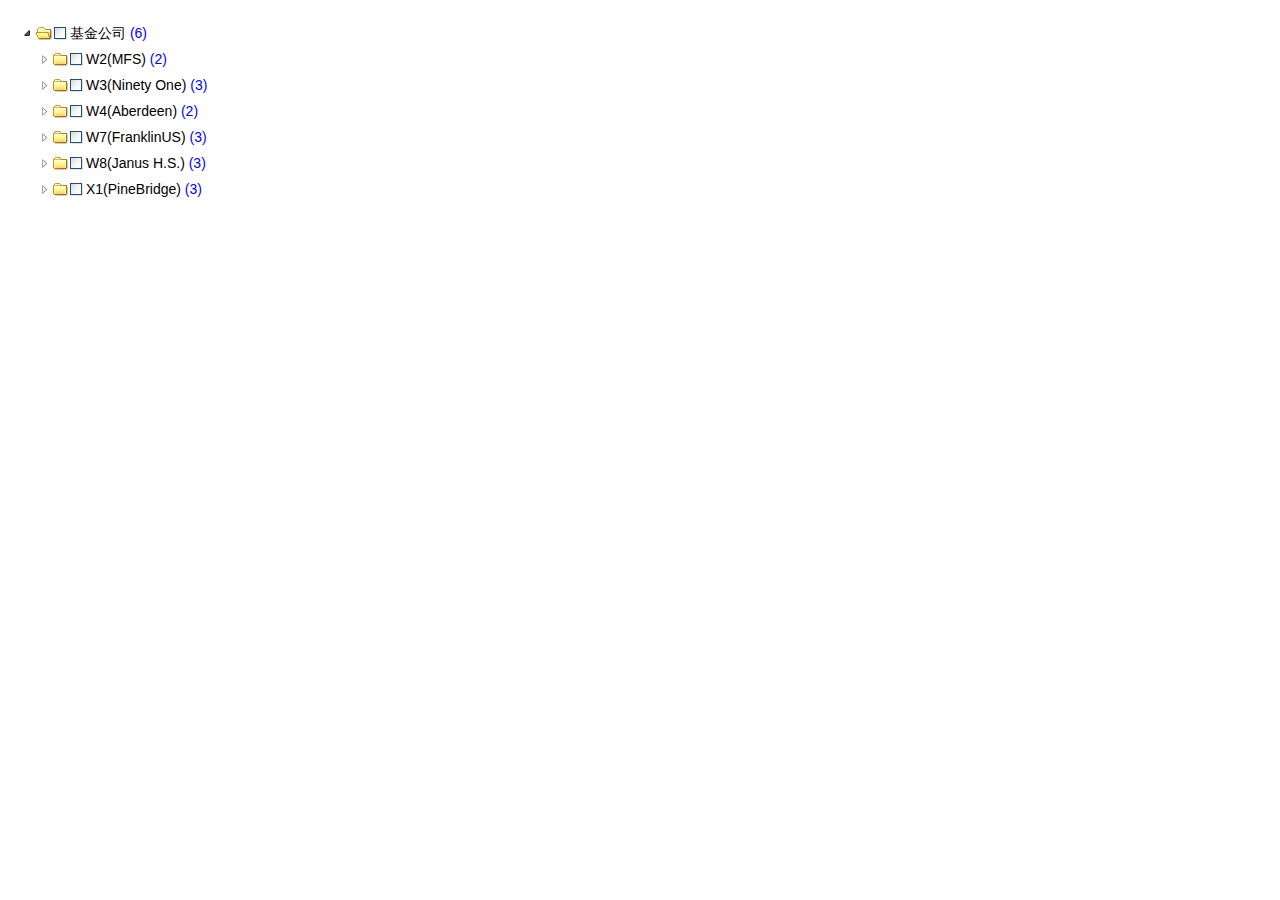
<file: index.html>
<!DOCTYPE html>
<html>
<head>
	<meta charset="UTF-8">
	<title>CheckBox Tree Demo</title>
	<link rel="stylesheet" type="text/css" href="./themes/default/easyui.css">
	<link rel="stylesheet" type="text/css" href="./themes/icon.css">
	<link rel="stylesheet" type="text/css" href="./demo.css">
	<script type="text/javascript" src="./jquery.min.js"></script>
	<script type="text/javascript" src="./jquery.easyui.min.js"></script>
</head>
<body>
<!--
	<h2>CheckBox Tree</h2>
	<p>Tree nodes with check boxes.</p>
	
	<div style="margin:20px 0;">
		<a href="#" class="easyui-linkbutton" onclick="getChecked()">GetChecked</a> 
	</div>


	<div style="margin:10px 0">
		<input type="checkbox" checked onchange="$('#tt').tree({cascadeCheck:$(this).is(':checked')})">CascadeCheck 
		<input  type="checkbox" onchange="$('#tt').tree({onlyLeafCheck:$(this).is(':checked')})">OnlyLeafCheck
	</div>


	<div class="easyui-panel" style="padding:0px">
-->
	<div style="padding:0px">
		<ul id="tt" class="easyui-tree" ></ul>
	</div>

	<script type="text/javascript">
		function getChecked(){



			// var nodes = $('#tt').tree('getParent');
			// nodes = $('#tt').tree('getRoots');
			// var s = '';
			// for(var i=0; i<nodes.length; i++){
			// 	if (s != '') s += ',';
			// 	s += nodes[i].text;
		    // }

            var s1 = '';



            //取根結點的ID(勾選)
            var children = $('#tt').tree('getRoots');
            for(var c = 0; c < children.length; c++){
            if (children[c].checked==true){
                s1 += children[c].id;
            }};


            //取根結點的ID(不確定)
            var nodes = $('#tt').tree('getChecked','indeterminate');	
			for(var i=0; i<nodes.length; i++){
				if (s1 != ''){ s1 += ','};
				s1 += nodes[i].id;
			}
			alert(s1);
    
    
    
    }

		$('#tt').tree({
			animate:true,
			cascadeCheck:true,
			checkbox:true,
			formatter:function(node){
                        var s = node.text;
                        if (node.children){
                            s += '&nbsp;<span style=\'color:blue\'>(' + node.children.length + ')</span>';
                        }
                        return s;
                        },
			data: [
					  {
						"id": 0,
						"text": "基金公司",
						"state": "open",
						"children": [
						  {
							"id": 1,
							"text": "W2(MFS)",
							"state": "closed",
							"children": [
							  {
								"id": 11,
								"text": "基金1(FXX)"
							  },
							  {
								"id": 12,
								"text": "基金2(FXX)"
							  }
							]
						  },
						  {
							"id": 2,
							"text": "W3(Ninety One)",
							"state": "closed",
							"children": [
							  {
								"id": 21,
								"text": "基金1(FXX)"
							  },
							  {
								"id": 22,
								"text": "基金2(FXX)"
							  },
							  {
								"id": 23,
								"text": "基金3(FXX)"
							  }
							]
						  },
						  {
							"id": 3,
							"text": "W4(Aberdeen)",
							"state": "closed",
							"children": [
							  {
								"id": 21,
								"text": "基金1(FXX)"
							  },
							  {
								"id": 22,
								"text": "基金2(FXX)"
							  }
							]
						  },
						  {
							"id": 4,
							"text": "W7(FranklinUS)",
							"state": "closed",
							"children": [
							  {
								"id": 21,
								"text": "基金1(FXX)"
							  },
							  {
								"id": 22,
								"text": "基金1(FXX)"
							  },
							  {
								"id": 23,
								"text": "基金3(FXX)"
							  }
							]
						  },
						  {
							"id": 5,
							"text": "W8(Janus H.S.)",
							"state": "closed",
							"children": [
							  {
								"id": 21,
								"text": "基金1(FXX)"
							  },
							  {
								"id": 22,
								"text": "基金2(FXX)"
							  },
							  {
								"id": 23,
								"text": "基金3(FXX)"
							  }
							]
						  },
						  {
							"id": 6,
							"text": "X1(PineBridge)",
							"state": "closed",
							"children": [
							  {
								"id": 21,
								"text": "基金1(FXX)"
							  },
							  {
								"id": 22,
								"text": "基金2(FXX)"
							  },
							  {
								"id": 23,
								"text": "基金3(FXX)"
							  }
							]
						  }
						]
					  }
					]		
		});

//$('#tt').tree({cascadeCheck:true});

	</script>



</body>
</html>
</file>
<file: themes/default/easyui.css>
.f-row {
  display: -webkit-box;
  display: -webkit-flex;
  display: -moz-flex;
  display: -ms-flexbox;
  display: flex;
  position: relative;
}
.f-column {
  display: -webkit-box;
  display: -webkit-flex;
  display: -moz-flex;
  display: -ms-flexbox;
  display: flex;
  -webkit-box-direction: normal;
  -webkit-box-orient: vertical;
  -webkit-flex-direction: column;
  -moz-flex-direction: column;
  -ms-flex-direction: column;
  flex-direction: column;
  position: relative;
}
.f-full {
  -webkit-box-flex: 1 1 auto;
  -ms-flex: 1 1 auto;
  flex: 1 1 auto;
}
.f-noshrink {
  -webkit-flex-shrink: 0;
  -moz-flex-shrink: 0;
  -ms-flex-negative: 0;
  flex-shrink: 0;
}
.f-content-center {
  -webkit-box-pack: center;
  -ms-flex-pack: center;
  -webkit-justify-content: center;
  -moz-justify-content: center;
  justify-content: center;
  -webkit-box-align: center;
  -ms-flex-align: center;
  -webkit-align-items: center;
  -moz-align-items: center;
  align-items: center;
}
.f-vcenter {
  -webkit-box-align: center;
  -ms-flex-align: center;
  -webkit-align-items: center;
  -moz-align-items: center;
  align-items: center;
}
* {
  -moz-box-sizing: border-box;
  -webkit-box-sizing: border-box;
  -o-box-sizing: border-box;
  -ms-box-sizing: border-box;
  box-sizing: border-box;
}
.panel {
  overflow: hidden;
  text-align: left;
  margin: 0;
  border: 0;
  -moz-border-radius: 0 0 0 0;
  -webkit-border-radius: 0 0 0 0;
  border-radius: 0 0 0 0;
}
.panel-header,
.panel-body {
  border-width: 1px;
  border-style: solid;
}
.panel-header {
  padding: 5px;
  position: relative;
}
.panel-title {
  background: url('images/blank.gif') no-repeat;
}
.panel-header-noborder {
  border-width: 0 0 1px 0;
}
.panel-body {
  overflow: auto;
  border-top-width: 0;
  padding: 0;
}
.panel-body-noheader {
  border-top-width: 1px;
}
.panel-body-noborder {
  border-width: 0px;
}
.panel-body-nobottom {
  border-bottom-width: 0;
}
.panel-with-icon {
  padding-left: 18px;
}
.panel-icon,
.panel-tool {
  position: absolute;
  top: 50%;
  margin-top: -8px;
  height: 16px;
  overflow: hidden;
}
.panel-icon {
  left: 5px;
  width: 16px;
}
.panel-tool {
  right: 5px;
  width: auto;
}
.panel-tool a {
  display: inline-block;
  width: 16px;
  height: 16px;
  opacity: 0.6;
  filter: alpha(opacity=60);
  margin: 0 0 0 2px;
  vertical-align: top;
}
.panel-tool a:hover {
  opacity: 1;
  filter: alpha(opacity=100);
  background-color: #eaf2ff;
  -moz-border-radius: 3px 3px 3px 3px;
  -webkit-border-radius: 3px 3px 3px 3px;
  border-radius: 3px 3px 3px 3px;
}
.panel-loading {
  padding: 11px 0px 10px 30px;
}
.panel-noscroll {
  overflow: hidden;
}
.panel-fit,
.panel-fit body {
  height: 100%;
  margin: 0;
  padding: 0;
  border: 0;
  overflow: hidden;
}
.panel-loading {
  background: url('images/loading.gif') no-repeat 10px 10px;
}
.panel-tool-close {
  background: url('images/panel_tools.png') no-repeat -16px 0px;
}
.panel-tool-min {
  background: url('images/panel_tools.png') no-repeat 0px 0px;
}
.panel-tool-max {
  background: url('images/panel_tools.png') no-repeat 0px -16px;
}
.panel-tool-restore {
  background: url('images/panel_tools.png') no-repeat -16px -16px;
}
.panel-tool-collapse {
  background: url('images/panel_tools.png') no-repeat -32px 0;
}
.panel-tool-expand {
  background: url('images/panel_tools.png') no-repeat -32px -16px;
}
.panel-header,
.panel-body {
  border-color: #95B8E7;
}
.panel-header {
  background-color: #E0ECFF;
  background: -webkit-linear-gradient(top,#EFF5FF 0,#E0ECFF 100%);
  background: -moz-linear-gradient(top,#EFF5FF 0,#E0ECFF 100%);
  background: -o-linear-gradient(top,#EFF5FF 0,#E0ECFF 100%);
  background: linear-gradient(to bottom,#EFF5FF 0,#E0ECFF 100%);
  background-repeat: repeat-x;
  filter: progid:DXImageTransform.Microsoft.gradient(startColorstr=#EFF5FF,endColorstr=#E0ECFF,GradientType=0);
  color: #0E2D5F;
}
.panel-body {
  background-color: #ffffff;
  color: #000000;
  font-size: 14px;
}
.panel-title {
  font-size: 14px;
  font-weight: bold;
  color: #0E2D5F;
  height: 20px;
  line-height: 20px;
}
.panel-footer {
  border: 1px solid #95B8E7;
  overflow: hidden;
  background: #F4F4F4;
  color: #000000;
}
.panel-footer-noborder {
  border-width: 1px 0 0 0;
}
.panel-hleft,
.panel-hright {
  position: relative;
}
.panel-hleft>.panel-body,
.panel-hright>.panel-body {
  position: absolute;
}
.panel-hleft>.panel-header {
  float: left;
}
.panel-hright>.panel-header {
  float: right;
}
.panel-hleft>.panel-body {
  border-top-width: 1px;
  border-left-width: 0;
}
.panel-hright>.panel-body {
  border-top-width: 1px;
  border-right-width: 0;
}
.panel-hleft>.panel-body-nobottom {
  border-bottom-width: 1px;
  border-right-width: 0;
}
.panel-hright>.panel-body-nobottom {
  border-bottom-width: 1px;
  border-left-width: 0;
}
.panel-hleft>.panel-footer {
  position: absolute;
  right: 0;
}
.panel-hright>.panel-footer {
  position: absolute;
  left: 0;
}
.panel-hleft>.panel-header-noborder {
  border-width: 0 1px 0 0;
}
.panel-hright>.panel-header-noborder {
  border-width: 0 0 0 1px;
}
.panel-hleft>.panel-body-noborder {
  border-width: 0;
}
.panel-hright>.panel-body-noborder {
  border-width: 0;
}
.panel-hleft>.panel-body-noheader {
  border-left-width: 1px;
}
.panel-hright>.panel-body-noheader {
  border-right-width: 1px;
}
.panel-hleft>.panel-footer-noborder {
  border-width: 0 0 0 1px;
}
.panel-hright>.panel-footer-noborder {
  border-width: 0 1px 0 0;
}
.panel-hleft>.panel-header .panel-icon,
.panel-hright>.panel-header .panel-icon {
  margin-top: 0;
  top: 5px;
  left: 50%;
  margin-left: -8px;
}
.panel-hleft>.panel-header .panel-title,
.panel-hright>.panel-header .panel-title {
  position: absolute;
  min-width: 16px;
  left: 25px;
  top: 5px;
  bottom: auto;
  white-space: nowrap;
  word-wrap: normal;
  -webkit-transform: rotate(90deg);
  -webkit-transform-origin: 0 0;
  -moz-transform: rotate(90deg);
  -moz-transform-origin: 0 0;
  -o-transform: rotate(90deg);
  -o-transform-origin: 0 0;
  transform: rotate(90deg);
  transform-origin: 0 0;
}
.panel-hleft>.panel-header .panel-title-up,
.panel-hright>.panel-header .panel-title-up {
  position: absolute;
  min-width: 16px;
  left: 21px;
  top: auto;
  bottom: 0px;
  text-align: right;
  white-space: nowrap;
  word-wrap: normal;
  -webkit-transform: rotate(-90deg);
  -webkit-transform-origin: 0 0;
  -moz-transform: rotate(-90deg);
  -moz-transform-origin: 0 0;
  -o-transform: rotate(-90deg);
  -o-transform-origin: 0 0;
  transform: rotate(-90deg);
  transform-origin: 0 16px;
}
.panel-hleft>.panel-header .panel-with-icon.panel-title-up,
.panel-hright>.panel-header .panel-with-icon.panel-title-up {
  padding-left: 0;
  padding-right: 18px;
}
.panel-hleft>.panel-header .panel-tool,
.panel-hright>.panel-header .panel-tool {
  top: auto;
  bottom: 5px;
  width: 16px;
  height: auto;
  left: 50%;
  margin-left: -8px;
  margin-top: 0;
}
.panel-hleft>.panel-header .panel-tool a,
.panel-hright>.panel-header .panel-tool a {
  margin: 2px 0 0 0;
}
.accordion {
  overflow: hidden;
  border-width: 1px;
  border-style: solid;
}
.accordion .accordion-header {
  border-width: 0 0 1px;
  cursor: pointer;
}
.accordion .accordion-body {
  border-width: 0 0 1px;
}
.accordion-noborder {
  border-width: 0;
}
.accordion-noborder .accordion-header {
  border-width: 0 0 1px;
}
.accordion-noborder .accordion-body {
  border-width: 0 0 1px;
}
.accordion-collapse {
  background: url('images/accordion_arrows.png') no-repeat 0 0;
}
.accordion-expand {
  background: url('images/accordion_arrows.png') no-repeat -16px 0;
}
.accordion {
  background: #ffffff;
  border-color: #95B8E7;
}
.accordion .accordion-header {
  background: #E0ECFF;
  filter: none;
}
.accordion .accordion-header-selected {
  background: #ffe48d;
}
.accordion .accordion-header-selected .panel-title {
  color: #000000;
}
.accordion .panel-last > .accordion-header {
  border-bottom-color: #E0ECFF;
}
.accordion .panel-last > .accordion-body {
  border-bottom-color: #ffffff;
}
.accordion .panel-last > .accordion-header-selected,
.accordion .panel-last > .accordion-header-border {
  border-bottom-color: #95B8E7;
}
.accordion> .panel-hleft {
  float: left;
}
.accordion> .panel-hleft>.panel-header {
  border-width: 0 1px 0 0;
}
.accordion> .panel-hleft> .panel-body {
  border-width: 0 1px 0 0;
}
.accordion> .panel-hleft.panel-last > .accordion-header {
  border-right-color: #E0ECFF;
}
.accordion> .panel-hleft.panel-last > .accordion-body {
  border-right-color: #ffffff;
}
.accordion> .panel-hleft.panel-last > .accordion-header-selected,
.accordion> .panel-hleft.panel-last > .accordion-header-border {
  border-right-color: #95B8E7;
}
.accordion> .panel-hright {
  float: right;
}
.accordion> .panel-hright>.panel-header {
  border-width: 0 0 0 1px;
}
.accordion> .panel-hright> .panel-body {
  border-width: 0 0 0 1px;
}
.accordion> .panel-hright.panel-last > .accordion-header {
  border-left-color: #E0ECFF;
}
.accordion> .panel-hright.panel-last > .accordion-body {
  border-left-color: #ffffff;
}
.accordion> .panel-hright.panel-last > .accordion-header-selected,
.accordion> .panel-hright.panel-last > .accordion-header-border {
  border-left-color: #95B8E7;
}
.window {
  overflow: hidden;
  padding: 5px;
  border-width: 1px;
  border-style: solid;
}
.window .window-header {
  background: transparent;
  padding: 0px 0px 6px 0px;
}
.window .window-body {
  border-width: 1px;
  border-style: solid;
  border-top-width: 0px;
}
.window .window-body-noheader {
  border-top-width: 1px;
}
.window .panel-body-nobottom {
  border-bottom-width: 0;
}
.window .window-header .panel-icon,
.window .window-header .panel-tool {
  top: 50%;
  margin-top: -11px;
}
.window .window-header .panel-icon {
  left: 1px;
}
.window .window-header .panel-tool {
  right: 1px;
}
.window .window-header .panel-with-icon {
  padding-left: 18px;
}
.window-proxy {
  position: absolute;
  overflow: hidden;
}
.window-proxy-mask {
  position: absolute;
  filter: alpha(opacity=5);
  opacity: 0.05;
}
.window-mask {
  position: absolute;
  left: 0;
  top: 0;
  width: 100%;
  height: 100%;
  filter: alpha(opacity=40);
  opacity: 0.40;
  font-size: 1px;
  overflow: hidden;
}
.window,
.window-shadow {
  position: absolute;
  -moz-border-radius: 5px 5px 5px 5px;
  -webkit-border-radius: 5px 5px 5px 5px;
  border-radius: 5px 5px 5px 5px;
}
.window-shadow {
  background: #ccc;
  -moz-box-shadow: 2px 2px 3px #cccccc;
  -webkit-box-shadow: 2px 2px 3px #cccccc;
  box-shadow: 2px 2px 3px #cccccc;
  filter: progid:DXImageTransform.Microsoft.Blur(pixelRadius=2,MakeShadow=false,ShadowOpacity=0.2);
}
.window,
.window .window-body {
  border-color: #95B8E7;
}
.window {
  background-color: #E0ECFF;
  background: -webkit-linear-gradient(top,#EFF5FF 0,#E0ECFF 20%);
  background: -moz-linear-gradient(top,#EFF5FF 0,#E0ECFF 20%);
  background: -o-linear-gradient(top,#EFF5FF 0,#E0ECFF 20%);
  background: linear-gradient(to bottom,#EFF5FF 0,#E0ECFF 20%);
  background-repeat: repeat-x;
  filter: progid:DXImageTransform.Microsoft.gradient(startColorstr=#EFF5FF,endColorstr=#E0ECFF,GradientType=0);
}
.window-proxy {
  border: 1px dashed #95B8E7;
}
.window-proxy-mask,
.window-mask {
  background: #ccc;
}
.window .panel-footer {
  border: 1px solid #95B8E7;
  position: relative;
  top: -1px;
}
.window-thinborder {
  padding: 0;
}
.window-thinborder .window-header {
  padding: 5px 5px 6px 5px;
}
.window-thinborder .window-body {
  border-width: 0px;
}
.window-thinborder .window-footer {
  border-left: transparent;
  border-right: transparent;
  border-bottom: transparent;
}
.window-thinborder .window-header .panel-icon,
.window-thinborder .window-header .panel-tool {
  margin-top: -9px;
  margin-left: 5px;
  margin-right: 5px;
}
.window-noborder {
  border: 0;
}
.window.panel-hleft .window-header {
  padding: 0 6px 0 0;
}
.window.panel-hright .window-header {
  padding: 0 0 0 6px;
}
.window.panel-hleft>.panel-header .panel-title {
  top: auto;
  left: 16px;
}
.window.panel-hright>.panel-header .panel-title {
  top: auto;
  right: 16px;
}
.window.panel-hleft>.panel-header .panel-title-up,
.window.panel-hright>.panel-header .panel-title-up {
  bottom: 0;
}
.window.panel-hleft .window-body {
  border-width: 1px 1px 1px 0;
}
.window.panel-hright .window-body {
  border-width: 1px 0 1px 1px;
}
.window.panel-hleft .window-header .panel-icon {
  top: 1px;
  margin-top: 0;
  left: 0;
}
.window.panel-hright .window-header .panel-icon {
  top: 1px;
  margin-top: 0;
  left: auto;
  right: 1px;
}
.window.panel-hleft .window-header .panel-tool,
.window.panel-hright .window-header .panel-tool {
  margin-top: 0;
  top: auto;
  bottom: 1px;
  right: auto;
  margin-right: 0;
  left: 50%;
  margin-left: -11px;
}
.window.panel-hright .window-header .panel-tool {
  left: auto;
  right: 1px;
}
.window-thinborder.panel-hleft .window-header {
  padding: 5px 6px 5px 5px;
}
.window-thinborder.panel-hright .window-header {
  padding: 5px 5px 5px 6px;
}
.window-thinborder.panel-hleft>.panel-header .panel-title {
  left: 21px;
}
.window-thinborder.panel-hleft>.panel-header .panel-title-up,
.window-thinborder.panel-hright>.panel-header .panel-title-up {
  bottom: 5px;
}
.window-thinborder.panel-hleft .window-header .panel-icon,
.window-thinborder.panel-hright .window-header .panel-icon {
  margin-top: 5px;
}
.window-thinborder.panel-hleft .window-header .panel-tool,
.window-thinborder.panel-hright .window-header .panel-tool {
  left: 16px;
  bottom: 5px;
}
.dialog-content {
  overflow: auto;
}
.dialog-toolbar {
  position: relative;
  padding: 2px 5px;
}
.dialog-tool-separator {
  float: left;
  height: 24px;
  border-left: 1px solid #ccc;
  border-right: 1px solid #fff;
  margin: 2px 1px;
}
.dialog-button {
  position: relative;
  top: -1px;
  padding: 5px;
  text-align: right;
}
.dialog-button .l-btn {
  margin-left: 5px;
}
.dialog-toolbar,
.dialog-button {
  background: #F4F4F4;
  border-width: 1px;
  border-style: solid;
}
.dialog-toolbar {
  border-color: #95B8E7 #95B8E7 #dddddd #95B8E7;
}
.dialog-button {
  border-color: #dddddd #95B8E7 #95B8E7 #95B8E7;
}
.window-thinborder .dialog-toolbar {
  border-left: transparent;
  border-right: transparent;
  border-top-color: #F4F4F4;
}
.window-thinborder .dialog-button {
  top: 0px;
  padding: 5px 8px 8px 8px;
  border-left: transparent;
  border-right: transparent;
  border-bottom: transparent;
}
.drawer.window-shadow {
  box-shadow: 0 4px 12px #ccc;
  border-radius: 0;
  position: fixed;
}
.drawer.layout-collapsed {
  box-shadow: none;
}
.drawer-mask.window-mask {
  position: fixed;
}
.drawer.layout-panel-east,
.drawer.layout-panel-west {
  bottom: 0;
}
.l-btn {
  text-decoration: none;
  display: inline-block;
  overflow: hidden;
  margin: 0;
  padding: 0;
  cursor: pointer;
  outline: none;
  text-align: center;
  vertical-align: middle;
  line-height: normal;
}
.l-btn-plain {
  border-width: 0;
  padding: 1px;
}
.l-btn-left {
  display: inline-block;
  position: relative;
  overflow: hidden;
  margin: 0;
  padding: 0;
  vertical-align: top;
}
.l-btn-text {
  display: inline-block;
  vertical-align: top;
  width: auto;
  line-height: 28px;
  font-size: 14px;
  padding: 0;
  margin: 0 6px;
}
.l-btn-icon {
  display: inline-block;
  width: 16px;
  height: 16px;
  line-height: 16px;
  position: absolute;
  top: 50%;
  margin-top: -8px;
  font-size: 1px;
}
.l-btn span span .l-btn-empty {
  display: inline-block;
  margin: 0;
  width: 16px;
  height: 24px;
  font-size: 1px;
  vertical-align: top;
}
.l-btn span .l-btn-icon-left {
  padding: 0 0 0 20px;
  background-position: left center;
}
.l-btn span .l-btn-icon-right {
  padding: 0 20px 0 0;
  background-position: right center;
}
.l-btn-icon-left .l-btn-text {
  margin: 0 6px 0 26px;
}
.l-btn-icon-left .l-btn-icon {
  left: 6px;
}
.l-btn-icon-right .l-btn-text {
  margin: 0 26px 0 6px;
}
.l-btn-icon-right .l-btn-icon {
  right: 6px;
}
.l-btn-icon-top .l-btn-text {
  margin: 20px 4px 0 4px;
}
.l-btn-icon-top .l-btn-icon {
  top: 4px;
  left: 50%;
  margin: 0 0 0 -8px;
}
.l-btn-icon-bottom .l-btn-text {
  margin: 0 4px 20px 4px;
}
.l-btn-icon-bottom .l-btn-icon {
  top: auto;
  bottom: 4px;
  left: 50%;
  margin: 0 0 0 -8px;
}
.l-btn-left .l-btn-empty {
  margin: 0 6px;
  width: 16px;
}
.l-btn-plain:hover {
  padding: 0;
}
.l-btn-focus {
  outline: #0000FF dotted thin;
}
.l-btn-large .l-btn-text {
  line-height: 44px;
}
.l-btn-large .l-btn-icon {
  width: 32px;
  height: 32px;
  line-height: 32px;
  margin-top: -16px;
}
.l-btn-large .l-btn-icon-left .l-btn-text {
  margin-left: 40px;
}
.l-btn-large .l-btn-icon-right .l-btn-text {
  margin-right: 40px;
}
.l-btn-large .l-btn-icon-top .l-btn-text {
  margin-top: 36px;
  line-height: 24px;
  min-width: 32px;
}
.l-btn-large .l-btn-icon-top .l-btn-icon {
  margin: 0 0 0 -16px;
}
.l-btn-large .l-btn-icon-bottom .l-btn-text {
  margin-bottom: 36px;
  line-height: 24px;
  min-width: 32px;
}
.l-btn-large .l-btn-icon-bottom .l-btn-icon {
  margin: 0 0 0 -16px;
}
.l-btn-large .l-btn-left .l-btn-empty {
  margin: 0 6px;
  width: 32px;
}
.l-btn {
  color: #444;
  background: #fafafa;
  background-repeat: repeat-x;
  border: 1px solid #bbb;
  background: -webkit-linear-gradient(top,#ffffff 0,#eeeeee 100%);
  background: -moz-linear-gradient(top,#ffffff 0,#eeeeee 100%);
  background: -o-linear-gradient(top,#ffffff 0,#eeeeee 100%);
  background: linear-gradient(to bottom,#ffffff 0,#eeeeee 100%);
  background-repeat: repeat-x;
  filter: progid:DXImageTransform.Microsoft.gradient(startColorstr=#ffffff,endColorstr=#eeeeee,GradientType=0);
  -moz-border-radius: 5px 5px 5px 5px;
  -webkit-border-radius: 5px 5px 5px 5px;
  border-radius: 5px 5px 5px 5px;
}
.l-btn:hover {
  background: #eaf2ff;
  color: #000000;
  border: 1px solid #b7d2ff;
  filter: none;
}
.l-btn-plain {
  background: transparent;
  border-width: 0;
  filter: none;
}
.l-btn-outline {
  border-width: 1px;
  border-color: #b7d2ff;
  padding: 0;
}
.l-btn-plain:hover {
  background: #eaf2ff;
  color: #000000;
  border: 1px solid #b7d2ff;
  -moz-border-radius: 5px 5px 5px 5px;
  -webkit-border-radius: 5px 5px 5px 5px;
  border-radius: 5px 5px 5px 5px;
}
.l-btn-disabled,
.l-btn-disabled:hover {
  opacity: 0.5;
  cursor: default;
  background: #fafafa;
  color: #444;
  background: -webkit-linear-gradient(top,#ffffff 0,#eeeeee 100%);
  background: -moz-linear-gradient(top,#ffffff 0,#eeeeee 100%);
  background: -o-linear-gradient(top,#ffffff 0,#eeeeee 100%);
  background: linear-gradient(to bottom,#ffffff 0,#eeeeee 100%);
  background-repeat: repeat-x;
  filter: progid:DXImageTransform.Microsoft.gradient(startColorstr=#ffffff,endColorstr=#eeeeee,GradientType=0);
}
.l-btn-disabled .l-btn-text,
.l-btn-disabled .l-btn-icon {
  filter: alpha(opacity=50);
}
.l-btn-plain-disabled,
.l-btn-plain-disabled:hover {
  background: transparent;
  filter: alpha(opacity=50);
}
.l-btn-selected,
.l-btn-selected:hover {
  background: #ddd;
  filter: none;
}
.l-btn-plain-selected,
.l-btn-plain-selected:hover {
  background: #ddd;
}
.textbox {
  position: relative;
  border: 1px solid #95B8E7;
  background-color: #fff;
  vertical-align: middle;
  display: inline-block;
  overflow: hidden;
  white-space: nowrap;
  margin: 0;
  padding: 0;
  -moz-border-radius: 5px 5px 5px 5px;
  -webkit-border-radius: 5px 5px 5px 5px;
  border-radius: 5px 5px 5px 5px;
}
.textbox .textbox-text {
  font-size: 14px;
  border: 0;
  margin: 0;
  padding: 0 4px;
  white-space: normal;
  vertical-align: top;
  outline-style: none;
  resize: none;
  -moz-border-radius: 5px 5px 5px 5px;
  -webkit-border-radius: 5px 5px 5px 5px;
  border-radius: 5px 5px 5px 5px;
  height: 28px;
  line-height: 28px;
}
.textbox textarea.textbox-text {
  line-height: normal;
}
.textbox.textbox-autoheight {
  height: auto;
}
.textbox.textbox-autoheight textarea.textbox-text {
  padding: 6px 4px;
  overflow: hidden;
  line-height: 16px;
}
.textbox .textbox-text::-ms-clear,
.textbox .textbox-text::-ms-reveal {
  display: none;
}
.textbox textarea.textbox-text {
  white-space: pre-wrap;
}
.textbox .textbox-prompt {
  font-size: 14px;
  color: #aaa;
}
.textbox .textbox-bgicon {
  background-position: 3px center;
  padding-left: 21px;
}
.textbox .textbox-button,
.textbox .textbox-button:hover {
  position: absolute;
  top: 0;
  padding: 0;
  vertical-align: top;
  -moz-border-radius: 0 0 0 0;
  -webkit-border-radius: 0 0 0 0;
  border-radius: 0 0 0 0;
}
.textbox .textbox-button-right,
.textbox .textbox-button-right:hover {
  right: 0;
  border-width: 0 0 0 1px;
}
.textbox .textbox-button-left,
.textbox .textbox-button-left:hover {
  left: 0;
  border-width: 0 1px 0 0;
}
.textbox .textbox-button-top,
.textbox .textbox-button-top:hover {
  left: 0;
  border-width: 0 0 1px 0;
}
.textbox .textbox-button-bottom,
.textbox .textbox-button-bottom:hover {
  top: auto;
  bottom: 0;
  left: 0;
  border-width: 1px 0 0 0;
}
.textbox-addon {
  position: absolute;
  top: 0;
}
.textbox-label {
  display: inline-block;
  width: 80px;
  height: 30px;
  line-height: 30px;
  vertical-align: middle;
  overflow: hidden;
  text-overflow: ellipsis;
  white-space: nowrap;
  margin: 0;
  padding-right: 5px;
}
.textbox-label-after {
  padding-left: 5px;
  padding-right: 0;
}
.textbox-label-top {
  display: block;
  width: auto;
  padding: 0;
}
.textbox-disabled,
.textbox-label-disabled {
  opacity: 0.6;
  filter: alpha(opacity=60);
}
.textbox-icon {
  display: inline-block;
  width: 18px;
  height: 20px;
  overflow: hidden;
  vertical-align: top;
  background-position: center center;
  cursor: pointer;
  opacity: 0.6;
  filter: alpha(opacity=60);
  text-decoration: none;
  outline-style: none;
}
.textbox-icon-disabled,
.textbox-icon-readonly {
  cursor: default;
}
.textbox-icon:hover {
  opacity: 1.0;
  filter: alpha(opacity=100);
}
.textbox-icon-disabled:hover {
  opacity: 0.6;
  filter: alpha(opacity=60);
}
.textbox-focused {
  border-color: #6b9cde;
  -moz-box-shadow: 0 0 3px 0 #95B8E7;
  -webkit-box-shadow: 0 0 3px 0 #95B8E7;
  box-shadow: 0 0 3px 0 #95B8E7;
}
.textbox-invalid {
  border-color: #ffa8a8;
  background-color: #fff3f3;
}
.form-floating-label.form-field .textbox-text {
  padding: 0;
}
.form-floating-label.form-field .textbox-label {
  position: relative;
  height: 20px;
  line-height: 20px;
  transition: all .3s;
  font-size: 12px;
  z-index: 9;
}
.form-floating-label.form-field-empty .textbox-label {
  cursor: text;
  font-size: 14px;
  transform: translate(0,25px);
}
.form-floating-label.form-field-empty.form-field-focused .textbox-label {
  cursor: default;
  font-size: 12px;
  transform: translate(0,0);
}
.passwordbox-open {
  background: url('images/passwordbox_open.png') no-repeat center center;
}
.passwordbox-close {
  background: url('images/passwordbox_close.png') no-repeat center center;
}
.filebox .textbox-value {
  vertical-align: top;
  position: absolute;
  top: 0;
  left: -5000px;
}
.filebox-label {
  display: inline-block;
  position: absolute;
  width: 100%;
  height: 100%;
  cursor: pointer;
  left: 0;
  top: 0;
  z-index: 10;
  background: url('images/blank.gif') no-repeat;
}
.l-btn-disabled .filebox-label {
  cursor: default;
}
.combo-arrow {
  width: 18px;
  height: 20px;
  overflow: hidden;
  display: inline-block;
  vertical-align: top;
  cursor: pointer;
  opacity: 0.6;
  filter: alpha(opacity=60);
}
.combo-arrow-hover {
  opacity: 1.0;
  filter: alpha(opacity=100);
}
.combo-panel {
  overflow: auto;
}
.combo-arrow {
  background: url('images/combo_arrow.png') no-repeat center center;
}
.combo-panel {
  background-color: #ffffff;
}
.combo-arrow {
  background-color: #E0ECFF;
}
.combo-arrow-hover {
  background-color: #eaf2ff;
}
.combo-arrow:hover {
  background-color: #eaf2ff;
}
.combo .textbox-icon-disabled:hover {
  cursor: default;
}
.combobox-item,
.combobox-group,
.combobox-stick {
  font-size: 14px;
  padding: 6px 4px;
  line-height: 20px;
}
.combobox-item-disabled {
  opacity: 0.5;
  filter: alpha(opacity=50);
}
.combobox-gitem {
  padding-left: 10px;
}
.combobox-group,
.combobox-stick {
  font-weight: bold;
}
.combobox-stick {
  position: absolute;
  top: 1px;
  left: 1px;
  right: 1px;
  background: inherit;
}
.combobox-item-hover {
  background-color: #eaf2ff;
  color: #000000;
}
.combobox-item-selected {
  background-color: #ffe48d;
  color: #000000;
}
.combobox-icon {
  display: inline-block;
  width: 16px;
  height: 16px;
  vertical-align: middle;
  margin-right: 2px;
}
.tagbox {
  cursor: text;
}
.tagbox .textbox-text {
  float: left;
}
.tagbox-label {
  position: relative;
  display: block;
  margin: 4px 0 0 4px;
  padding: 0 20px 0 4px;
  float: left;
  vertical-align: top;
  text-decoration: none;
  -moz-border-radius: 5px 5px 5px 5px;
  -webkit-border-radius: 5px 5px 5px 5px;
  border-radius: 5px 5px 5px 5px;
  background: #eaf2ff;
  color: #000000;
}
.tagbox-remove {
  background: url('images/tagbox_icons.png') no-repeat -16px center;
  position: absolute;
  display: block;
  width: 16px;
  height: 16px;
  right: 2px;
  top: 50%;
  margin-top: -8px;
  opacity: 0.6;
  filter: alpha(opacity=60);
}
.tagbox-remove:hover {
  opacity: 1;
  filter: alpha(opacity=100);
}
.textbox-disabled .tagbox-label {
  cursor: default;
}
.textbox-disabled .tagbox-remove:hover {
  cursor: default;
  opacity: 0.6;
  filter: alpha(opacity=60);
}
.layout {
  position: relative;
  overflow: hidden;
  margin: 0;
  padding: 0;
  z-index: 0;
}
.layout-panel {
  position: absolute;
  overflow: hidden;
}
.layout-body {
  min-width: 1px;
  min-height: 1px;
}
.layout-panel-east,
.layout-panel-west {
  z-index: 2;
}
.layout-panel-north,
.layout-panel-south {
  z-index: 3;
}
.layout-expand {
  position: absolute;
  padding: 0px;
  font-size: 1px;
  cursor: pointer;
  z-index: 1;
}
.layout-expand .panel-header,
.layout-expand .panel-body {
  background: transparent;
  filter: none;
  overflow: hidden;
}
.layout-expand .panel-header {
  border-bottom-width: 0px;
}
.layout-expand .panel-body {
  position: relative;
}
.layout-expand .panel-body .panel-icon {
  margin-top: 0;
  top: 0;
  left: 50%;
  margin-left: -8px;
}
.layout-expand-west .panel-header .panel-icon,
.layout-expand-east .panel-header .panel-icon {
  display: none;
}
.layout-expand-title {
  position: absolute;
  top: 0;
  left: 21px;
  white-space: nowrap;
  word-wrap: normal;
  -webkit-transform: rotate(90deg);
  -webkit-transform-origin: 0 0;
  -moz-transform: rotate(90deg);
  -moz-transform-origin: 0 0;
  -o-transform: rotate(90deg);
  -o-transform-origin: 0 0;
  transform: rotate(90deg);
  transform-origin: 0 0;
}
.layout-expand-title-up {
  position: absolute;
  top: 0;
  left: 0;
  text-align: right;
  padding-left: 5px;
  white-space: nowrap;
  word-wrap: normal;
  -webkit-transform: rotate(-90deg);
  -webkit-transform-origin: 0 0;
  -moz-transform: rotate(-90deg);
  -moz-transform-origin: 0 0;
  -o-transform: rotate(-90deg);
  -o-transform-origin: 0 0;
  transform: rotate(-90deg);
  transform-origin: 0 0;
}
.layout-expand-with-icon {
  top: 18px;
}
.layout-expand .panel-body-noheader .layout-expand-title,
.layout-expand .panel-body-noheader .panel-icon {
  top: 5px;
}
.layout-expand .panel-body-noheader .layout-expand-with-icon {
  top: 23px;
}
.layout-split-proxy-h,
.layout-split-proxy-v {
  position: absolute;
  font-size: 1px;
  display: none;
  z-index: 5;
}
.layout-split-proxy-h {
  width: 5px;
  cursor: e-resize;
}
.layout-split-proxy-v {
  height: 5px;
  cursor: n-resize;
}
.layout-mask {
  position: absolute;
  background: #fafafa;
  filter: alpha(opacity=10);
  opacity: 0.10;
  z-index: 4;
}
.layout-button-up {
  background: url('images/layout_arrows.png') no-repeat -16px -16px;
}
.layout-button-down {
  background: url('images/layout_arrows.png') no-repeat -16px 0;
}
.layout-button-left {
  background: url('images/layout_arrows.png') no-repeat 0 0;
}
.layout-button-right {
  background: url('images/layout_arrows.png') no-repeat 0 -16px;
}
.layout-split-proxy-h,
.layout-split-proxy-v {
  background-color: #aac5e7;
}
.layout-split-north {
  border-bottom: 5px solid #E6EEF8;
}
.layout-split-south {
  border-top: 5px solid #E6EEF8;
}
.layout-split-east {
  border-left: 5px solid #E6EEF8;
}
.layout-split-west {
  border-right: 5px solid #E6EEF8;
}
.layout-expand {
  background-color: #E0ECFF;
}
.layout-expand-over {
  background-color: #E0ECFF;
}
.tabs-container {
  overflow: hidden;
}
.tabs-header {
  border-width: 1px;
  border-style: solid;
  border-bottom-width: 0;
  position: relative;
  padding: 0;
  padding-top: 2px;
  overflow: hidden;
}
.tabs-scroller-left,
.tabs-scroller-right {
  position: absolute;
  top: auto;
  bottom: 0;
  width: 18px;
  font-size: 1px;
  display: none;
  cursor: pointer;
  border-width: 1px;
  border-style: solid;
}
.tabs-scroller-left {
  left: 0;
}
.tabs-scroller-right {
  right: 0;
}
.tabs-tool {
  position: absolute;
  bottom: 0;
  padding: 1px;
  overflow: hidden;
  border-width: 1px;
  border-style: solid;
}
.tabs-header-plain .tabs-tool {
  padding: 0 1px;
}
.tabs-wrap {
  position: relative;
  left: 0;
  overflow: hidden;
  width: 100%;
  margin: 0;
  padding: 0;
}
.tabs-scrolling {
  margin-left: 18px;
  margin-right: 18px;
}
.tabs-disabled {
  opacity: 0.3;
  filter: alpha(opacity=30);
}
.tabs {
  list-style-type: none;
  height: 26px;
  margin: 0px;
  padding: 0px;
  padding-left: 4px;
  width: 50000px;
  border-style: solid;
  border-width: 0 0 1px 0;
}
.tabs li {
  float: left;
  display: inline-block;
  margin: 0 4px -1px 0;
  padding: 0;
  position: relative;
  border: 0;
}
.tabs li .tabs-inner {
  display: inline-block;
  text-decoration: none;
  cursor: hand;
  cursor: pointer;
  margin: 0;
  padding: 0 10px;
  height: 25px;
  line-height: 25px;
  text-align: center;
  white-space: nowrap;
  border-width: 1px;
  border-style: solid;
  -moz-border-radius: 5px 5px 0 0;
  -webkit-border-radius: 5px 5px 0 0;
  border-radius: 5px 5px 0 0;
}
.tabs li.tabs-selected .tabs-inner {
  font-weight: bold;
  outline: none;
}
.tabs li.tabs-selected .tabs-inner:hover {
  cursor: default;
  pointer: default;
}
.tabs li .tabs-close,
.tabs-p-tool {
  position: absolute;
  font-size: 1px;
  display: block;
  height: 12px;
  padding: 0;
  top: 50%;
  margin-top: -6px;
  overflow: hidden;
}
.tabs li .tabs-close {
  width: 12px;
  right: 5px;
  opacity: 0.6;
  filter: alpha(opacity=60);
}
.tabs-p-tool {
  right: 16px;
}
.tabs-p-tool a {
  display: inline-block;
  font-size: 1px;
  width: 12px;
  height: 12px;
  margin: 0;
  opacity: 0.6;
  filter: alpha(opacity=60);
}
.tabs li .tabs-close:hover,
.tabs-p-tool a:hover {
  opacity: 1;
  filter: alpha(opacity=100);
  cursor: hand;
  cursor: pointer;
}
.tabs-with-icon {
  padding-left: 18px;
}
.tabs-icon {
  position: absolute;
  width: 16px;
  height: 16px;
  left: 10px;
  top: 50%;
  margin-top: -8px;
}
.tabs-title {
  font-size: 14px;
}
.tabs-closable {
  padding-right: 8px;
}
.tabs-panels {
  margin: 0px;
  padding: 0px;
  border-width: 1px;
  border-style: solid;
  border-top-width: 0;
  overflow: hidden;
}
.tabs-header-bottom {
  border-width: 0 1px 1px 1px;
  padding: 0 0 2px 0;
}
.tabs-header-bottom .tabs {
  border-width: 1px 0 0 0;
}
.tabs-header-bottom .tabs li {
  margin: -1px 4px 0 0;
}
.tabs-header-bottom .tabs li .tabs-inner {
  -moz-border-radius: 0 0 5px 5px;
  -webkit-border-radius: 0 0 5px 5px;
  border-radius: 0 0 5px 5px;
}
.tabs-header-bottom .tabs-tool {
  top: 0;
}
.tabs-header-bottom .tabs-scroller-left,
.tabs-header-bottom .tabs-scroller-right {
  top: 0;
  bottom: auto;
}
.tabs-panels-top {
  border-width: 1px 1px 0 1px;
}
.tabs-header-left {
  float: left;
  border-width: 1px 0 1px 1px;
  padding: 0;
}
.tabs-header-right {
  float: right;
  border-width: 1px 1px 1px 0;
  padding: 0;
}
.tabs-header-left .tabs-wrap,
.tabs-header-right .tabs-wrap {
  height: 100%;
}
.tabs-header-left .tabs {
  height: 100%;
  padding: 4px 0 0 2px;
  border-width: 0 1px 0 0;
}
.tabs-header-right .tabs {
  height: 100%;
  padding: 4px 2px 0 0;
  border-width: 0 0 0 1px;
}
.tabs-header-left .tabs li,
.tabs-header-right .tabs li {
  display: block;
  width: 100%;
  position: relative;
}
.tabs-header-left .tabs li {
  left: auto;
  right: 0;
  margin: 0 -1px 4px 0;
  float: right;
}
.tabs-header-right .tabs li {
  left: 0;
  right: auto;
  margin: 0 0 4px -1px;
  float: left;
}
.tabs-justified li .tabs-inner {
  padding-left: 0;
  padding-right: 0;
}
.tabs-header-left .tabs li .tabs-inner {
  display: block;
  text-align: left;
  padding-left: 10px;
  padding-right: 10px;
  -moz-border-radius: 5px 0 0 5px;
  -webkit-border-radius: 5px 0 0 5px;
  border-radius: 5px 0 0 5px;
}
.tabs-header-right .tabs li .tabs-inner {
  display: block;
  text-align: left;
  padding-left: 10px;
  padding-right: 10px;
  -moz-border-radius: 0 5px 5px 0;
  -webkit-border-radius: 0 5px 5px 0;
  border-radius: 0 5px 5px 0;
}
.tabs-panels-right {
  float: right;
  border-width: 1px 1px 1px 0;
}
.tabs-panels-left {
  float: left;
  border-width: 1px 0 1px 1px;
}
.tabs-header-noborder,
.tabs-panels-noborder {
  border: 0px;
}
.tabs-header-plain {
  border: 0px;
  background: transparent;
}
.tabs-pill {
  padding-bottom: 3px;
}
.tabs-header-bottom .tabs-pill {
  padding-top: 3px;
  padding-bottom: 0;
}
.tabs-header-left .tabs-pill {
  padding-right: 3px;
}
.tabs-header-right .tabs-pill {
  padding-left: 3px;
}
.tabs-header .tabs-pill li .tabs-inner {
  -moz-border-radius: 5px 5px 5px 5px;
  -webkit-border-radius: 5px 5px 5px 5px;
  border-radius: 5px 5px 5px 5px;
}
.tabs-header-narrow,
.tabs-header-narrow .tabs-narrow {
  padding: 0;
}
.tabs-narrow li,
.tabs-header-bottom .tabs-narrow li {
  margin-left: 0;
  margin-right: -1px;
}
.tabs-narrow li.tabs-last,
.tabs-header-bottom .tabs-narrow li.tabs-last {
  margin-right: 0;
}
.tabs-header-left .tabs-narrow,
.tabs-header-right .tabs-narrow {
  padding-top: 0;
}
.tabs-header-left .tabs-narrow li {
  margin-bottom: -1px;
  margin-right: -1px;
}
.tabs-header-left .tabs-narrow li.tabs-last,
.tabs-header-right .tabs-narrow li.tabs-last {
  margin-bottom: 0;
}
.tabs-header-right .tabs-narrow li {
  margin-bottom: -1px;
  margin-left: -1px;
}
.tabs-scroller-left {
  background: #E0ECFF url('images/tabs_icons.png') no-repeat 1px center;
}
.tabs-scroller-right {
  background: #E0ECFF url('images/tabs_icons.png') no-repeat -15px center;
}
.tabs li .tabs-close {
  background: url('images/tabs_icons.png') no-repeat -34px center;
}
.tabs li .tabs-inner:hover {
  background: #eaf2ff;
  color: #000000;
  filter: none;
}
.tabs li.tabs-selected .tabs-inner {
  background-color: #ffffff;
  color: #0E2D5F;
  background: -webkit-linear-gradient(top,#EFF5FF 0,#ffffff 100%);
  background: -moz-linear-gradient(top,#EFF5FF 0,#ffffff 100%);
  background: -o-linear-gradient(top,#EFF5FF 0,#ffffff 100%);
  background: linear-gradient(to bottom,#EFF5FF 0,#ffffff 100%);
  background-repeat: repeat-x;
  filter: progid:DXImageTransform.Microsoft.gradient(startColorstr=#EFF5FF,endColorstr=#ffffff,GradientType=0);
}
.tabs-header-bottom .tabs li.tabs-selected .tabs-inner {
  background: -webkit-linear-gradient(top,#ffffff 0,#EFF5FF 100%);
  background: -moz-linear-gradient(top,#ffffff 0,#EFF5FF 100%);
  background: -o-linear-gradient(top,#ffffff 0,#EFF5FF 100%);
  background: linear-gradient(to bottom,#ffffff 0,#EFF5FF 100%);
  background-repeat: repeat-x;
  filter: progid:DXImageTransform.Microsoft.gradient(startColorstr=#ffffff,endColorstr=#EFF5FF,GradientType=0);
}
.tabs-header-left .tabs li.tabs-selected .tabs-inner {
  background: -webkit-linear-gradient(left,#EFF5FF 0,#ffffff 100%);
  background: -moz-linear-gradient(left,#EFF5FF 0,#ffffff 100%);
  background: -o-linear-gradient(left,#EFF5FF 0,#ffffff 100%);
  background: linear-gradient(to right,#EFF5FF 0,#ffffff 100%);
  background-repeat: repeat-y;
  filter: progid:DXImageTransform.Microsoft.gradient(startColorstr=#EFF5FF,endColorstr=#ffffff,GradientType=1);
}
.tabs-header-right .tabs li.tabs-selected .tabs-inner {
  background: -webkit-linear-gradient(left,#ffffff 0,#EFF5FF 100%);
  background: -moz-linear-gradient(left,#ffffff 0,#EFF5FF 100%);
  background: -o-linear-gradient(left,#ffffff 0,#EFF5FF 100%);
  background: linear-gradient(to right,#ffffff 0,#EFF5FF 100%);
  background-repeat: repeat-y;
  filter: progid:DXImageTransform.Microsoft.gradient(startColorstr=#ffffff,endColorstr=#EFF5FF,GradientType=1);
}
.tabs li .tabs-inner {
  color: #0E2D5F;
  background-color: #E0ECFF;
  background: -webkit-linear-gradient(top,#EFF5FF 0,#E0ECFF 100%);
  background: -moz-linear-gradient(top,#EFF5FF 0,#E0ECFF 100%);
  background: -o-linear-gradient(top,#EFF5FF 0,#E0ECFF 100%);
  background: linear-gradient(to bottom,#EFF5FF 0,#E0ECFF 100%);
  background-repeat: repeat-x;
  filter: progid:DXImageTransform.Microsoft.gradient(startColorstr=#EFF5FF,endColorstr=#E0ECFF,GradientType=0);
}
.tabs-header,
.tabs-tool {
  background-color: #E0ECFF;
}
.tabs-header-plain {
  background: transparent;
}
.tabs-header,
.tabs-scroller-left,
.tabs-scroller-right,
.tabs-tool,
.tabs,
.tabs-panels,
.tabs li .tabs-inner,
.tabs li.tabs-selected .tabs-inner,
.tabs-header-bottom .tabs li.tabs-selected .tabs-inner,
.tabs-header-left .tabs li.tabs-selected .tabs-inner,
.tabs-header-right .tabs li.tabs-selected .tabs-inner {
  border-color: #95B8E7;
}
.tabs-p-tool a:hover,
.tabs li a:hover.tabs-close,
.tabs-scroller-over {
  background-color: #eaf2ff;
}
.tabs li.tabs-selected .tabs-inner {
  border-bottom: 1px solid #ffffff;
}
.tabs-header-bottom .tabs li.tabs-selected .tabs-inner {
  border-top: 1px solid #ffffff;
}
.tabs-header-left .tabs li.tabs-selected .tabs-inner {
  border-right: 1px solid #ffffff;
}
.tabs-header-right .tabs li.tabs-selected .tabs-inner {
  border-left: 1px solid #ffffff;
}
.tabs-header .tabs-pill li.tabs-selected .tabs-inner {
  background: #ffe48d;
  color: #000000;
  filter: none;
  border-color: #95B8E7;
}
.datagrid .panel-body {
  overflow: hidden;
  position: relative;
}
.datagrid-view {
  position: relative;
  overflow: hidden;
}
.datagrid-view1,
.datagrid-view2 {
  position: absolute;
  overflow: hidden;
  top: 0;
}
.datagrid-view1 {
  left: 0;
}
.datagrid-view2 {
  right: 0;
}
.datagrid-mask {
  position: absolute;
  left: 0;
  top: 0;
  width: 100%;
  height: 100%;
  opacity: 0.3;
  filter: alpha(opacity=30);
  display: none;
}
.datagrid-mask-msg {
  position: absolute;
  top: 50%;
  margin-top: -20px;
  padding: 10px 5px 10px 30px;
  width: auto;
  height: 16px;
  border-width: 2px;
  border-style: solid;
  display: none;
}
.datagrid-empty {
  position: absolute;
  left: 0;
  top: 0;
  width: 100%;
  height: 25px;
  line-height: 25px;
  text-align: center;
}
.datagrid-sort-icon {
  padding: 0;
  display: none;
}
.datagrid-toolbar {
  height: auto;
  padding: 1px 2px;
  border-width: 0 0 1px 0;
  border-style: solid;
}
.datagrid-btn-separator {
  float: left;
  height: 24px;
  border-left: 1px solid #ccc;
  border-right: 1px solid #fff;
  margin: 2px 1px;
}
.datagrid .datagrid-pager {
  display: block;
  margin: 0;
  border-width: 1px 0 0 0;
  border-style: solid;
}
.datagrid .datagrid-pager-top {
  border-width: 0 0 1px 0;
}
.datagrid-header {
  overflow: hidden;
  cursor: default;
  border-width: 0 0 1px 0;
  border-style: solid;
}
.datagrid-header-inner {
  float: left;
  width: 10000px;
}
.datagrid-header-row,
.datagrid-row {
  height: 32px;
}
.datagrid-header td,
.datagrid-body td,
.datagrid-footer td {
  border-width: 0 1px 1px 0;
  border-style: dotted;
  margin: 0;
  padding: 0;
}
.datagrid-cell,
.datagrid-cell-group,
.datagrid-header-rownumber,
.datagrid-cell-rownumber {
  margin: 0;
  padding: 0 4px;
  white-space: nowrap;
  word-wrap: normal;
  overflow: hidden;
  height: 18px;
  line-height: 18px;
  font-size: 14px;
}
.datagrid-header .datagrid-cell {
  height: auto;
}
.datagrid-header .datagrid-cell span {
  font-size: 14px;
}
.datagrid-cell-group {
  text-align: center;
  text-overflow: ellipsis;
}
.datagrid-header-rownumber,
.datagrid-cell-rownumber {
  width: 30px;
  text-align: center;
  margin: 0;
  padding: 0;
}
.datagrid-body {
  margin: 0;
  padding: 0;
  overflow: auto;
  zoom: 1;
}
.datagrid-view1 .datagrid-body-inner {
  padding-bottom: 20px;
}
.datagrid-view1 .datagrid-body {
  overflow: hidden;
}
.datagrid-footer {
  overflow: hidden;
}
.datagrid-footer-inner {
  border-width: 1px 0 0 0;
  border-style: solid;
  width: 10000px;
  float: left;
}
.datagrid-row-editing .datagrid-cell {
  height: auto;
}
.datagrid-header-check,
.datagrid-cell-check {
  padding: 0;
  width: 27px;
  height: 18px;
  font-size: 1px;
  text-align: center;
  overflow: hidden;
}
.datagrid-header-check input,
.datagrid-cell-check input {
  margin: 0;
  padding: 0;
  width: 15px;
  height: 18px;
}
.datagrid-resize-proxy {
  position: absolute;
  width: 1px;
  height: 10000px;
  top: 0;
  cursor: e-resize;
  display: none;
}
.datagrid-body .datagrid-editable {
  margin: 0;
  padding: 0;
}
.datagrid-body .datagrid-editable table {
  width: 100%;
  height: 100%;
}
.datagrid-body .datagrid-editable td {
  border: 0;
  margin: 0;
  padding: 0;
}
.datagrid-view .datagrid-editable-input {
  margin: 0;
  padding: 2px 4px;
  border: 1px solid #95B8E7;
  font-size: 14px;
  outline-style: none;
  -moz-border-radius: 0 0 0 0;
  -webkit-border-radius: 0 0 0 0;
  border-radius: 0 0 0 0;
}
.datagrid-view .validatebox-invalid {
  border-color: #ffa8a8;
}
.datagrid-sort .datagrid-sort-icon {
  display: inline;
  padding: 0 13px 0 0;
  background: url('images/datagrid_icons.png') no-repeat -64px center;
}
.datagrid-sort-desc .datagrid-sort-icon {
  display: inline;
  padding: 0 13px 0 0;
  background: url('images/datagrid_icons.png') no-repeat -16px center;
}
.datagrid-sort-asc .datagrid-sort-icon {
  display: inline;
  padding: 0 13px 0 0;
  background: url('images/datagrid_icons.png') no-repeat 0px center;
}
.datagrid-row-collapse {
  background: url('images/datagrid_icons.png') no-repeat -48px center;
}
.datagrid-row-expand {
  background: url('images/datagrid_icons.png') no-repeat -32px center;
}
.datagrid-mask-msg {
  background: #ffffff url('images/loading.gif') no-repeat scroll 5px center;
}
.datagrid-header,
.datagrid-td-rownumber {
  background-color: #efefef;
  background: -webkit-linear-gradient(top,#F9F9F9 0,#efefef 100%);
  background: -moz-linear-gradient(top,#F9F9F9 0,#efefef 100%);
  background: -o-linear-gradient(top,#F9F9F9 0,#efefef 100%);
  background: linear-gradient(to bottom,#F9F9F9 0,#efefef 100%);
  background-repeat: repeat-x;
  filter: progid:DXImageTransform.Microsoft.gradient(startColorstr=#F9F9F9,endColorstr=#efefef,GradientType=0);
}
.datagrid-cell-rownumber {
  color: #000000;
}
.datagrid-resize-proxy {
  background: #aac5e7;
}
.datagrid-mask {
  background: #ccc;
}
.datagrid-mask-msg {
  border-color: #95B8E7;
}
.datagrid-toolbar,
.datagrid-pager {
  background: #F4F4F4;
}
.datagrid-header,
.datagrid-toolbar,
.datagrid-pager,
.datagrid-footer-inner {
  border-color: #dddddd;
}
.datagrid-header td,
.datagrid-body td,
.datagrid-footer td {
  border-color: #ccc;
}
.datagrid-htable,
.datagrid-btable,
.datagrid-ftable {
  color: #000000;
  border-collapse: separate;
}
.datagrid-row-alt {
  background: #fafafa;
}
.datagrid-row-over,
.datagrid-header td.datagrid-header-over {
  background: #eaf2ff;
  color: #000000;
  cursor: default;
}
.datagrid-row-selected {
  background: #ffe48d;
  color: #000000;
}
.datagrid-row-editing .textbox,
.datagrid-row-editing .textbox-text {
  -moz-border-radius: 0 0 0 0;
  -webkit-border-radius: 0 0 0 0;
  border-radius: 0 0 0 0;
}
.datagrid-header .datagrid-filter-row td.datagrid-header-over {
  background: inherit;
}
.datagrid-split-proxy {
  position: absolute;
  left: 0;
  top: 0;
  width: 1px;
  height: 100%;
  border-left: 1px solid #ffab3f;
}
.datagrid-moving-proxy {
  border: 1px solid #ffab3f;
  height: 32px;
  line-height: 32px;
  padding: 0 4px;
}
.propertygrid .datagrid-view1 .datagrid-body td {
  padding-bottom: 1px;
  border-width: 0 1px 0 0;
}
.propertygrid .datagrid-group {
  overflow: hidden;
  border-width: 0 0 1px 0;
  border-style: solid;
}
.propertygrid .datagrid-group span {
  font-weight: bold;
}
.propertygrid .datagrid-view1 .datagrid-body td {
  border-color: #dddddd;
}
.propertygrid .datagrid-view1 .datagrid-group {
  border-color: #E0ECFF;
}
.propertygrid .datagrid-view2 .datagrid-group {
  border-color: #dddddd;
}
.propertygrid .datagrid-group,
.propertygrid .datagrid-view1 .datagrid-body,
.propertygrid .datagrid-view1 .datagrid-row-over,
.propertygrid .datagrid-view1 .datagrid-row-selected {
  background: #E0ECFF;
}
.datalist .datagrid-header {
  border-width: 0;
}
.datalist .datagrid-group,
.m-list .m-list-group {
  height: 25px;
  line-height: 25px;
  font-weight: bold;
  overflow: hidden;
  background-color: #efefef;
  border-style: solid;
  border-width: 0 0 1px 0;
  border-color: #ccc;
}
.datalist .datagrid-group-expander {
  display: none;
}
.datalist .datagrid-group-title {
  padding: 0 4px;
}
.datalist .datagrid-btable {
  width: 100%;
  table-layout: fixed;
}
.datalist .datagrid-row td {
  border-style: solid;
  border-left-color: transparent;
  border-right-color: transparent;
  border-bottom-width: 0;
}
.datalist-lines .datagrid-row td {
  border-bottom-width: 1px;
}
.datalist .datagrid-cell,
.m-list li {
  width: auto;
  height: auto;
  padding: 2px 4px;
  line-height: 18px;
  position: relative;
  white-space: nowrap;
  text-overflow: ellipsis;
  overflow: hidden;
}
.datalist-link,
.m-list li>a {
  display: block;
  position: relative;
  cursor: pointer;
  color: #000000;
  text-decoration: none;
  overflow: hidden;
  margin: -2px -4px;
  padding: 2px 4px;
  padding-right: 16px;
  line-height: 18px;
  white-space: nowrap;
  text-overflow: ellipsis;
  overflow: hidden;
}
.datalist-link::after,
.m-list li>a::after {
  position: absolute;
  display: block;
  width: 8px;
  height: 8px;
  content: '';
  right: 6px;
  top: 50%;
  margin-top: -4px;
  border-style: solid;
  border-width: 1px 1px 0 0;
  -ms-transform: rotate(45deg);
  -moz-transform: rotate(45deg);
  -webkit-transform: rotate(45deg);
  -o-transform: rotate(45deg);
  transform: rotate(45deg);
}
.m-list {
  margin: 0;
  padding: 0;
  list-style: none;
}
.m-list li {
  border-style: solid;
  border-width: 0 0 1px 0;
  border-color: #ccc;
}
.m-list li>a:hover {
  background: #eaf2ff;
  color: #000000;
}
.m-list .m-list-group {
  padding: 0 4px;
}
.pagination {
  zoom: 1;
  padding: 2px;
}
.pagination table {
  float: left;
  height: 30px;
}
.pagination td {
  border: 0;
}
.pagination-btn-separator {
  float: left;
  height: 24px;
  border-left: 1px solid #ccc;
  border-right: 1px solid #fff;
  margin: 3px 1px;
}
.pagination .pagination-num {
  border-width: 1px;
  border-style: solid;
  margin: 0 2px;
  padding: 2px;
  width: 3em;
  height: auto;
  text-align: center;
  font-size: 14px;
}
.pagination-page-list {
  margin: 0px 6px;
  padding: 1px 2px;
  width: auto;
  height: auto;
  border-width: 1px;
  border-style: solid;
}
.pagination-info {
  float: right;
  margin: 0 6px;
  padding: 0;
  height: 30px;
  line-height: 30px;
  font-size: 14px;
}
.pagination span {
  font-size: 14px;
}
.pagination-link .l-btn-text {
  box-sizing: border-box;
  text-align: center;
  margin: 0;
  padding: 0 .5em;
  width: auto;
  min-width: 28px;
}
.pagination-first {
  background: url('images/pagination_icons.png') no-repeat 0 center;
}
.pagination-prev {
  background: url('images/pagination_icons.png') no-repeat -16px center;
}
.pagination-next {
  background: url('images/pagination_icons.png') no-repeat -32px center;
}
.pagination-last {
  background: url('images/pagination_icons.png') no-repeat -48px center;
}
.pagination-load {
  background: url('images/pagination_icons.png') no-repeat -64px center;
}
.pagination-loading {
  background: url('images/loading.gif') no-repeat center center;
}
.pagination-page-list,
.pagination .pagination-num {
  border-color: #95B8E7;
}
.calendar {
  border-width: 1px;
  border-style: solid;
  padding: 1px;
  overflow: hidden;
}
.calendar table {
  table-layout: fixed;
  border-collapse: separate;
  font-size: 14px;
  width: 100%;
  height: 100%;
}
.calendar table td,
.calendar table th {
  font-size: 14px;
}
.calendar-noborder {
  border: 0;
}
.calendar-header {
  position: relative;
  height: 36px;
}
.calendar-title {
  text-align: center;
  height: 36px;
  line-height: 36px;
}
.calendar-title span {
  position: relative;
  display: inline-block;
  top: 0px;
  padding: 0 3px;
  height: 28px;
  line-height: 28px;
  font-size: 14px;
  cursor: pointer;
  -moz-border-radius: 5px 5px 5px 5px;
  -webkit-border-radius: 5px 5px 5px 5px;
  border-radius: 5px 5px 5px 5px;
}
.calendar-prevmonth,
.calendar-nextmonth,
.calendar-prevyear,
.calendar-nextyear {
  position: absolute;
  top: 50%;
  margin-top: -8px;
  width: 16px;
  height: 16px;
  cursor: pointer;
  font-size: 1px;
  -moz-border-radius: 5px 5px 5px 5px;
  -webkit-border-radius: 5px 5px 5px 5px;
  border-radius: 5px 5px 5px 5px;
}
.calendar-prevmonth {
  left: 30px;
  background: url('images/calendar_arrows.png') no-repeat -16px 0;
}
.calendar-nextmonth {
  right: 30px;
  background: url('images/calendar_arrows.png') no-repeat -32px 0;
}
.calendar-prevyear {
  left: 10px;
  background: url('images/calendar_arrows.png') no-repeat 0px 0;
}
.calendar-nextyear {
  right: 10px;
  background: url('images/calendar_arrows.png') no-repeat -48px 0;
}
.calendar-body {
  position: relative;
}
.calendar-body th,
.calendar-body td {
  text-align: center;
}
.calendar-day {
  border: 0;
  padding: 1px;
  cursor: pointer;
  -moz-border-radius: 5px 5px 5px 5px;
  -webkit-border-radius: 5px 5px 5px 5px;
  border-radius: 5px 5px 5px 5px;
}
.calendar-other-month {
  opacity: 0.3;
  filter: alpha(opacity=30);
}
.calendar-disabled {
  opacity: 0.6;
  filter: alpha(opacity=60);
  cursor: default;
}
.calendar-menu {
  position: absolute;
  top: 0;
  left: 0;
  width: 180px;
  height: 150px;
  padding: 5px;
  font-size: 14px;
  display: none;
  overflow: hidden;
}
.calendar-menu-year-inner {
  text-align: center;
  padding-bottom: 5px;
}
.calendar-menu-year {
  width: 80px;
  line-height: 26px;
  text-align: center;
  border-width: 1px;
  border-style: solid;
  outline-style: none;
  resize: none;
  margin: 0;
  padding: 0;
  font-weight: bold;
  font-size: 14px;
  -moz-border-radius: 5px 5px 5px 5px;
  -webkit-border-radius: 5px 5px 5px 5px;
  border-radius: 5px 5px 5px 5px;
}
.calendar-menu-prev,
.calendar-menu-next {
  display: inline-block;
  width: 25px;
  height: 28px;
  vertical-align: top;
  cursor: pointer;
  -moz-border-radius: 5px 5px 5px 5px;
  -webkit-border-radius: 5px 5px 5px 5px;
  border-radius: 5px 5px 5px 5px;
}
.calendar-menu-prev {
  margin-right: 10px;
  background: url('images/calendar_arrows.png') no-repeat 5px center;
}
.calendar-menu-next {
  margin-left: 10px;
  background: url('images/calendar_arrows.png') no-repeat -44px center;
}
.calendar-menu-month {
  text-align: center;
  cursor: pointer;
  font-weight: bold;
  -moz-border-radius: 5px 5px 5px 5px;
  -webkit-border-radius: 5px 5px 5px 5px;
  border-radius: 5px 5px 5px 5px;
}
.calendar-body th,
.calendar-menu-month {
  color: #4d4d4d;
}
.calendar-day {
  color: #000000;
}
.calendar-sunday {
  color: #CC2222;
}
.calendar-saturday {
  color: #00ee00;
}
.calendar-today {
  color: #0000ff;
}
.calendar-menu-year {
  border-color: #95B8E7;
}
.calendar {
  border-color: #95B8E7;
}
.calendar-header {
  background: #E0ECFF;
}
.calendar-body,
.calendar-menu {
  background: #ffffff;
}
.calendar-body th {
  background: #F4F4F4;
  padding: 4px 0;
}
.calendar-hover,
.calendar-nav-hover,
.calendar-menu-hover {
  background-color: #eaf2ff;
  color: #000000;
}
.calendar-hover {
  border: 1px solid #b7d2ff;
  padding: 0;
}
.calendar-selected {
  background-color: #ffe48d;
  color: #000000;
  border: 1px solid #ffab3f;
  padding: 0;
}
.calendar-info {
  background-color: #E0ECFF;
  font-size: 28px;
  height: 70px;
  padding: 10px 20px;
}
.calendar-info .year {
  font-size: 16px;
}
.datebox-calendar-inner {
  height: 250px;
}
.datebox-button {
  padding: 4px 0;
  text-align: center;
}
.datebox-button a {
  line-height: 22px;
  font-size: 14px;
  font-weight: bold;
  text-decoration: none;
  opacity: 0.6;
  filter: alpha(opacity=60);
}
.datebox-button a:hover {
  opacity: 1.0;
  filter: alpha(opacity=100);
}
.datebox-current,
.datebox-close {
  float: left;
}
.datebox-close {
  float: right;
}
.datebox .combo-arrow {
  background-image: url('images/datebox_arrow.png');
  background-position: center center;
}
.datebox-button {
  background-color: #F4F4F4;
}
.datebox-button a {
  color: #444;
}
.spinner-arrow {
  display: inline-block;
  overflow: hidden;
  vertical-align: top;
  margin: 0;
  padding: 0;
  opacity: 1.0;
  filter: alpha(opacity=100);
  width: 18px;
}
.spinner-arrow.spinner-button-top,
.spinner-arrow.spinner-button-bottom,
.spinner-arrow.spinner-button-left,
.spinner-arrow.spinner-button-right {
  background-color: #E0ECFF;
}
.spinner-arrow-up,
.spinner-arrow-down {
  opacity: 0.6;
  filter: alpha(opacity=60);
  display: block;
  font-size: 1px;
  width: 18px;
  height: 10px;
  width: 100%;
  height: 50%;
  color: #444;
  outline-style: none;
  background-color: #E0ECFF;
}
.spinner-button-updown {
  opacity: 1.0;
}
.spinner-button-updown .spinner-button-top,
.spinner-button-updown .spinner-button-bottom {
  position: relative;
  display: block;
  width: 100%;
  height: 50%;
}
.spinner-button-updown .spinner-arrow-up,
.spinner-button-updown .spinner-arrow-down {
  opacity: 1.0;
  filter: alpha(opacity=100);
  cursor: pointer;
  width: 16px;
  height: 16px;
  top: 50%;
  left: 50%;
  margin-top: -8px;
  margin-left: -8px;
  position: absolute;
}
.spinner-button-updown .spinner-button-top,
.spinner-button-updown .spinner-button-bottom {
  cursor: pointer;
  opacity: 0.6;
  filter: alpha(opacity=60);
}
.spinner-button-updown .spinner-button-top:hover,
.spinner-button-updown .spinner-button-bottom:hover {
  opacity: 1.0;
  filter: alpha(opacity=100);
}
.spinner-button-updown .spinner-arrow-up,
.spinner-button-updown .spinner-arrow-down,
.spinner-button-updown .spinner-arrow-up:hover,
.spinner-button-updown .spinner-arrow-down:hover {
  background-color: transparent;
}
.spinner-arrow-hover {
  background-color: #eaf2ff;
  opacity: 1.0;
  filter: alpha(opacity=100);
}
.spinner-button-top:hover,
.spinner-button-bottom:hover,
.spinner-button-left:hover,
.spinner-button-right:hover,
.spinner-arrow-up:hover,
.spinner-arrow-down:hover {
  opacity: 1.0;
  filter: alpha(opacity=100);
  background-color: #eaf2ff;
}
.textbox-disabled .spinner-button-top:hover,
.textbox-disabled .spinner-button-bottom:hover,
.textbox-disabled .spinner-button-left:hover,
.textbox-disabled .spinner-button-right:hover,
.textbox-icon-disabled .spinner-arrow-up:hover,
.textbox-icon-disabled .spinner-arrow-down:hover {
  opacity: 0.6;
  filter: alpha(opacity=60);
  background-color: #E0ECFF;
  cursor: default;
}
.spinner .textbox-icon-disabled {
  opacity: 0.6;
  filter: alpha(opacity=60);
}
.spinner-arrow-up {
  background: url('images/spinner_arrows.png') no-repeat 1px center;
  background-color: #E0ECFF;
}
.spinner-arrow-down {
  background: url('images/spinner_arrows.png') no-repeat -15px center;
  background-color: #E0ECFF;
}
.spinner-button-up {
  background: url('images/spinner_arrows.png') no-repeat -32px center;
}
.spinner-button-down {
  background: url('images/spinner_arrows.png') no-repeat -48px center;
}
.progressbar {
  border-width: 1px;
  border-style: solid;
  -moz-border-radius: 5px 5px 5px 5px;
  -webkit-border-radius: 5px 5px 5px 5px;
  border-radius: 5px 5px 5px 5px;
  overflow: hidden;
  position: relative;
}
.progressbar-text {
  text-align: center;
  position: absolute;
}
.progressbar-value {
  position: relative;
  overflow: hidden;
  width: 0;
  -moz-border-radius: 5px 0 0 5px;
  -webkit-border-radius: 5px 0 0 5px;
  border-radius: 5px 0 0 5px;
}
.progressbar {
  border-color: #95B8E7;
}
.progressbar-text {
  color: #000000;
  font-size: 14px;
}
.progressbar-value,
.progressbar-value .progressbar-text {
  background-color: #ffe48d;
  color: #000000;
}
.searchbox-button {
  width: 18px;
  height: 20px;
  overflow: hidden;
  display: inline-block;
  vertical-align: top;
  cursor: pointer;
  opacity: 0.6;
  filter: alpha(opacity=60);
}
.searchbox-button-hover {
  opacity: 1.0;
  filter: alpha(opacity=100);
}
.searchbox .l-btn-plain {
  border: 0;
  padding: 0;
  vertical-align: top;
  opacity: 0.6;
  filter: alpha(opacity=60);
  -moz-border-radius: 0 0 0 0;
  -webkit-border-radius: 0 0 0 0;
  border-radius: 0 0 0 0;
}
.searchbox .l-btn-plain:hover {
  border: 0;
  padding: 0;
  opacity: 1.0;
  filter: alpha(opacity=100);
  -moz-border-radius: 0 0 0 0;
  -webkit-border-radius: 0 0 0 0;
  border-radius: 0 0 0 0;
}
.searchbox a.m-btn-plain-active {
  -moz-border-radius: 0 0 0 0;
  -webkit-border-radius: 0 0 0 0;
  border-radius: 0 0 0 0;
}
.searchbox .m-btn-active {
  border-width: 0 1px 0 0;
  -moz-border-radius: 0 0 0 0;
  -webkit-border-radius: 0 0 0 0;
  border-radius: 0 0 0 0;
}
.searchbox .textbox-button-right {
  border-width: 0 0 0 1px;
}
.searchbox .textbox-button-left {
  border-width: 0 1px 0 0;
}
.searchbox-button {
  background: url('images/searchbox_button.png') no-repeat center center;
}
.searchbox .l-btn-plain {
  background: #E0ECFF;
}
.searchbox .l-btn-plain-disabled,
.searchbox .l-btn-plain-disabled:hover {
  opacity: 0.5;
  filter: alpha(opacity=50);
}
.slider-disabled {
  opacity: 0.5;
  filter: alpha(opacity=50);
}
.slider-h {
  height: 22px;
}
.slider-v {
  width: 22px;
}
.slider-inner {
  position: relative;
  height: 6px;
  top: 7px;
  border-width: 1px;
  border-style: solid;
  border-radius: 5px;
}
.slider-handle {
  position: absolute;
  display: block;
  outline: none;
  width: 20px;
  height: 20px;
  top: 50%;
  margin-top: -10px;
  margin-left: -10px;
}
.slider-tip {
  position: absolute;
  display: inline-block;
  line-height: 12px;
  font-size: 14px;
  white-space: nowrap;
  top: -22px;
}
.slider-rule {
  position: relative;
  top: 15px;
}
.slider-rule span {
  position: absolute;
  display: inline-block;
  font-size: 0;
  height: 5px;
  border-width: 0 0 0 1px;
  border-style: solid;
}
.slider-rulelabel {
  position: relative;
  top: 20px;
}
.slider-rulelabel span {
  position: absolute;
  display: inline-block;
  font-size: 14px;
}
.slider-v .slider-inner {
  width: 6px;
  left: 7px;
  top: 0;
  float: left;
}
.slider-v .slider-handle {
  left: 50%;
  margin-top: -10px;
}
.slider-v .slider-tip {
  left: -10px;
  margin-top: -6px;
}
.slider-v .slider-rule {
  float: left;
  top: 0;
  left: 16px;
}
.slider-v .slider-rule span {
  width: 5px;
  height: 'auto';
  border-left: 0;
  border-width: 1px 0 0 0;
  border-style: solid;
}
.slider-v .slider-rulelabel {
  float: left;
  top: 0;
  left: 23px;
}
.slider-handle {
  background: url('images/slider_handle.png') no-repeat;
}
.slider-inner {
  border-color: #95B8E7;
  background: #E0ECFF;
}
.slider-rule span {
  border-color: #95B8E7;
}
.slider-rulelabel span {
  color: #000000;
}
.menu {
  position: absolute;
  margin: 0;
  padding: 2px;
  border-width: 1px;
  border-style: solid;
  overflow: hidden;
}
.menu-inline {
  position: relative;
}
.menu-item {
  position: relative;
  margin: 0;
  padding: 0;
  overflow: hidden;
  white-space: nowrap;
  cursor: pointer;
  border-width: 1px;
  border-style: solid;
}
.menu-text {
  height: 20px;
  line-height: 20px;
  float: left;
  padding-left: 28px;
}
.menu-icon {
  position: absolute;
  width: 16px;
  height: 16px;
  left: 2px;
  top: 50%;
  margin-top: -8px;
}
.menu-rightarrow {
  position: absolute;
  width: 16px;
  height: 16px;
  right: 0;
  top: 50%;
  margin-top: -8px;
}
.menu-line {
  position: absolute;
  left: 26px;
  top: 0;
  height: 2000px;
  font-size: 1px;
}
.menu-sep {
  margin: 3px 0px 3px 25px;
  font-size: 1px;
}
.menu-noline .menu-line {
  display: none;
}
.menu-noline .menu-sep {
  margin-left: 0;
  margin-right: 0;
}
.menu-active {
  -moz-border-radius: 5px 5px 5px 5px;
  -webkit-border-radius: 5px 5px 5px 5px;
  border-radius: 5px 5px 5px 5px;
}
.menu-item-disabled {
  opacity: 0.5;
  filter: alpha(opacity=50);
  cursor: default;
}
.menu-text,
.menu-text span {
  font-size: 14px;
}
.menu-shadow {
  position: absolute;
  -moz-border-radius: 5px 5px 5px 5px;
  -webkit-border-radius: 5px 5px 5px 5px;
  border-radius: 5px 5px 5px 5px;
  background: #ccc;
  -moz-box-shadow: 2px 2px 3px #cccccc;
  -webkit-box-shadow: 2px 2px 3px #cccccc;
  box-shadow: 2px 2px 3px #cccccc;
  filter: progid:DXImageTransform.Microsoft.Blur(pixelRadius=2,MakeShadow=false,ShadowOpacity=0.2);
}
.menu-rightarrow {
  background: url('images/menu_arrows.png') no-repeat -32px center;
}
.menu-line {
  border-left: 1px solid #ccc;
  border-right: 1px solid #fff;
}
.menu-sep {
  border-top: 1px solid #ccc;
  border-bottom: 1px solid #fff;
}
.menu {
  background-color: #fafafa;
  border-color: #ddd;
  color: #444;
}
.menu-content {
  background: #ffffff;
}
.menu-item {
  border-color: transparent;
  _border-color: #fafafa;
}
.menu-active {
  border-color: #b7d2ff;
  color: #000000;
  background: #eaf2ff;
}
.menu-active-disabled {
  border-color: transparent;
  background: transparent;
  color: #444;
}
.m-btn-downarrow,
.s-btn-downarrow {
  display: inline-block;
  position: absolute;
  width: 16px;
  height: 16px;
  font-size: 1px;
  right: 0;
  top: 50%;
  margin-top: -8px;
}
.m-btn-active,
.s-btn-active {
  background: #eaf2ff;
  color: #000000;
  border: 1px solid #b7d2ff;
  filter: none;
}
.m-btn-plain-active,
.s-btn-plain-active {
  background: transparent;
  padding: 0;
  border-width: 1px;
  border-style: solid;
  -moz-border-radius: 5px 5px 5px 5px;
  -webkit-border-radius: 5px 5px 5px 5px;
  border-radius: 5px 5px 5px 5px;
}
.m-btn .l-btn-left .l-btn-text {
  margin-right: 20px;
}
.m-btn .l-btn-icon-right .l-btn-text {
  margin-right: 40px;
}
.m-btn .l-btn-icon-right .l-btn-icon {
  right: 20px;
}
.m-btn .l-btn-icon-top .l-btn-text {
  margin-right: 4px;
  margin-bottom: 14px;
}
.m-btn .l-btn-icon-bottom .l-btn-text {
  margin-right: 4px;
  margin-bottom: 34px;
}
.m-btn .l-btn-icon-bottom .l-btn-icon {
  top: auto;
  bottom: 20px;
}
.m-btn .l-btn-icon-top .m-btn-downarrow,
.m-btn .l-btn-icon-bottom .m-btn-downarrow {
  top: auto;
  bottom: 0px;
  left: 50%;
  margin-left: -8px;
}
.m-btn-line {
  display: inline-block;
  position: absolute;
  font-size: 1px;
  display: none;
}
.m-btn .l-btn-left .m-btn-line {
  right: 0;
  width: 16px;
  height: 500px;
  border-style: solid;
  border-color: #aac5e7;
  border-width: 0 0 0 1px;
}
.m-btn .l-btn-icon-top .m-btn-line,
.m-btn .l-btn-icon-bottom .m-btn-line {
  left: 0;
  bottom: 0;
  width: 500px;
  height: 16px;
  border-width: 1px 0 0 0;
}
.m-btn-large .l-btn-icon-right .l-btn-text {
  margin-right: 56px;
}
.m-btn-large .l-btn-icon-bottom .l-btn-text {
  margin-bottom: 50px;
}
.m-btn-downarrow,
.s-btn-downarrow {
  background: url('images/menu_arrows.png') no-repeat 0 center;
}
.m-btn-plain-active,
.s-btn-plain-active {
  border-color: #b7d2ff;
  background-color: #eaf2ff;
  color: #000000;
}
.s-btn:hover .m-btn-line,
.s-btn-active .m-btn-line,
.s-btn-plain-active .m-btn-line {
  display: inline-block;
}
.l-btn:hover .s-btn-downarrow,
.s-btn-active .s-btn-downarrow,
.s-btn-plain-active .s-btn-downarrow {
  border-style: solid;
  border-color: #aac5e7;
  border-width: 0 0 0 1px;
}
.messager-body {
  padding: 10px 10px 30px 10px;
  overflow: auto;
}
.messager-button {
  text-align: center;
  padding: 5px;
}
.messager-button .l-btn {
  width: 70px;
}
.messager-icon {
  float: left;
  width: 32px;
  height: 32px;
  margin: 0 10px 10px 0;
}
.messager-error {
  background: url('images/messager_icons.png') no-repeat scroll -64px 0;
}
.messager-info {
  background: url('images/messager_icons.png') no-repeat scroll 0 0;
}
.messager-question {
  background: url('images/messager_icons.png') no-repeat scroll -32px 0;
}
.messager-warning {
  background: url('images/messager_icons.png') no-repeat scroll -96px 0;
}
.messager-progress {
  padding: 10px;
}
.messager-p-msg {
  margin-bottom: 5px;
}
.messager-body .messager-input {
  width: 100%;
  padding: 4px 0;
  outline-style: none;
  border: 1px solid #95B8E7;
}
.window-thinborder .messager-button {
  padding-bottom: 8px;
}
.messager-tip {
  box-shadow: 0 1px 6px #ccc;
  height: auto;
}
.messager-tip .messager-body {
  margin: 0;
  padding: 0 10px;
  height: 40px;
  line-height: 40px;
}
.messager-tip .messager-body>.f-row {
  align-items: center;
}
.messager-tip .messager-icon {
  width: 16px;
  height: 16px;
  margin: 0 10px 0 0;
}
.messager-tip .messager-info {
  background: url('images/messager_icons16.png') no-repeat scroll 0 0;
}
.messager-tip .messager-question {
  background: url('images/messager_icons16.png') no-repeat scroll -16px 0;
}
.messager-tip .messager-error {
  background: url('images/messager_icons16.png') no-repeat scroll -32px 0;
}
.messager-tip .messager-warning {
  background: url('images/messager_icons16.png') no-repeat scroll -48px 0;
}
.tree {
  margin: 0;
  padding: 0;
  list-style-type: none;
}
.tree li {
  white-space: nowrap;
}
.tree li ul {
  list-style-type: none;
  margin: 0;
  padding: 0;
}
.tree-node {
  height: 26px;
  white-space: nowrap;
  cursor: pointer;
}
.tree-hit {
  cursor: pointer;
}
.tree-expanded,
.tree-collapsed,
.tree-folder,
.tree-file,
.tree-checkbox,
.tree-indent {
  display: inline-block;
  width: 16px;
  height: 18px;
  margin: 4px 0;
  vertical-align: middle;
  overflow: hidden;
}
.tree-expanded {
  background: url('images/tree_icons.png') no-repeat -18px 0px;
}
.tree-expanded-hover {
  background: url('images/tree_icons.png') no-repeat -50px 0px;
}
.tree-collapsed {
  background: url('images/tree_icons.png') no-repeat 0px 0px;
}
.tree-collapsed-hover {
  background: url('images/tree_icons.png') no-repeat -32px 0px;
}
.tree-lines .tree-expanded,
.tree-lines .tree-root-first .tree-expanded {
  background: url('images/tree_icons.png') no-repeat -144px 0;
}
.tree-lines .tree-collapsed,
.tree-lines .tree-root-first .tree-collapsed {
  background: url('images/tree_icons.png') no-repeat -128px 0;
}
.tree-lines .tree-node-last .tree-expanded,
.tree-lines .tree-root-one .tree-expanded {
  background: url('images/tree_icons.png') no-repeat -80px 0;
}
.tree-lines .tree-node-last .tree-collapsed,
.tree-lines .tree-root-one .tree-collapsed {
  background: url('images/tree_icons.png') no-repeat -64px 0;
}
.tree-line {
  background: url('images/tree_icons.png') no-repeat -176px 0;
}
.tree-join {
  background: url('images/tree_icons.png') no-repeat -192px 0;
}
.tree-joinbottom {
  background: url('images/tree_icons.png') no-repeat -160px 0;
}
.tree-folder {
  background: url('images/tree_icons.png') no-repeat -208px 0;
}
.tree-folder-open {
  background: url('images/tree_icons.png') no-repeat -224px 0;
}
.tree-file {
  background: url('images/tree_icons.png') no-repeat -240px 0;
}
.tree-loading {
  background: url('images/loading.gif') no-repeat center center;
}
.tree-checkbox0 {
  background: url('images/tree_icons.png') no-repeat -208px -18px;
}
.tree-checkbox1 {
  background: url('images/tree_icons.png') no-repeat -224px -18px;
}
.tree-checkbox2 {
  background: url('images/tree_icons.png') no-repeat -240px -18px;
}
.tree-title {
  font-size: 14px;
  display: inline-block;
  text-decoration: none;
  vertical-align: middle;
  white-space: nowrap;
  padding: 0 2px;
  margin: 4px 0;
  height: 18px;
  line-height: 18px;
}
.tree-node-proxy {
  font-size: 14px;
  line-height: 20px;
  padding: 0 2px 0 20px;
  border-width: 1px;
  border-style: solid;
  z-index: 9900000;
}
.tree-dnd-icon {
  display: inline-block;
  position: absolute;
  width: 16px;
  height: 18px;
  left: 2px;
  top: 50%;
  margin-top: -9px;
}
.tree-dnd-yes {
  background: url('images/tree_icons.png') no-repeat -256px 0;
}
.tree-dnd-no {
  background: url('images/tree_icons.png') no-repeat -256px -18px;
}
.tree-node-top {
  border-top: 1px dotted red;
}
.tree-node-bottom {
  border-bottom: 1px dotted red;
}
.tree-node-append .tree-title {
  border: 1px dotted red;
}
.tree-editor {
  border: 1px solid #95B8E7;
  font-size: 14px;
  height: 26px;
  line-height: 26px;
  padding: 0 4px;
  margin: 0;
  width: 80px;
  outline-style: none;
  vertical-align: middle;
  position: absolute;
  top: 0;
}
.tree-node-proxy {
  background-color: #ffffff;
  color: #000000;
  border-color: #95B8E7;
}
.tree-node-hover {
  background: #eaf2ff;
  color: #000000;
}
.tree-node-selected {
  background: #ffe48d;
  color: #000000;
}
.tree-node-disabled {
  opacity: 0.5;
  cursor: default;
}
.tree-node-hidden {
  display: none;
}
.inputbox {
  display: inline-block;
  vertical-align: middle;
  overflow: hidden;
  white-space: nowrap;
  margin: 0;
  padding: 0;
}
.validatebox-invalid {
  border-color: #ffa8a8;
  background-color: #fff3f3;
  color: #000;
}
.tooltip {
  position: absolute;
  display: none;
  z-index: 9900000;
  outline: none;
  opacity: 1;
  filter: alpha(opacity=100);
  padding: 5px;
  border-width: 1px;
  border-style: solid;
  border-radius: 5px;
  -moz-border-radius: 5px 5px 5px 5px;
  -webkit-border-radius: 5px 5px 5px 5px;
  border-radius: 5px 5px 5px 5px;
}
.tooltip-content {
  font-size: 14px;
}
.tooltip-arrow-outer,
.tooltip-arrow {
  position: absolute;
  width: 0;
  height: 0;
  line-height: 0;
  font-size: 0;
  border-style: solid;
  border-width: 6px;
  border-color: transparent;
}
.tooltip-arrow {
  display: none \9;
}
.tooltip-right .tooltip-arrow-outer {
  left: 0;
  top: 50%;
  margin: -6px 0 0 -13px;
}
.tooltip-right .tooltip-arrow {
  left: 0;
  top: 50%;
  margin: -6px 0 0 -12px;
}
.tooltip-left .tooltip-arrow-outer {
  right: 0;
  top: 50%;
  margin: -6px -13px 0 0;
}
.tooltip-left .tooltip-arrow {
  right: 0;
  top: 50%;
  margin: -6px -12px 0 0;
}
.tooltip-top .tooltip-arrow-outer {
  bottom: 0;
  left: 50%;
  margin: 0 0 -13px -6px;
}
.tooltip-top .tooltip-arrow {
  bottom: 0;
  left: 50%;
  margin: 0 0 -12px -6px;
}
.tooltip-bottom .tooltip-arrow-outer {
  top: 0;
  left: 50%;
  margin: -13px 0 0 -6px;
}
.tooltip-bottom .tooltip-arrow {
  top: 0;
  left: 50%;
  margin: -12px 0 0 -6px;
}
.tooltip {
  background-color: #ffffff;
  border-color: #95B8E7;
  color: #000000;
}
.tooltip-right .tooltip-arrow-outer {
  border-right-color: #95B8E7;
}
.tooltip-right .tooltip-arrow {
  border-right-color: #ffffff;
}
.tooltip-left .tooltip-arrow-outer {
  border-left-color: #95B8E7;
}
.tooltip-left .tooltip-arrow {
  border-left-color: #ffffff;
}
.tooltip-top .tooltip-arrow-outer {
  border-top-color: #95B8E7;
}
.tooltip-top .tooltip-arrow {
  border-top-color: #ffffff;
}
.tooltip-bottom .tooltip-arrow-outer {
  border-bottom-color: #95B8E7;
}
.tooltip-bottom .tooltip-arrow {
  border-bottom-color: #ffffff;
}
.switchbutton {
  text-decoration: none;
  display: inline-block;
  overflow: hidden;
  vertical-align: middle;
  margin: 0;
  padding: 0;
  cursor: pointer;
  background: #bbb;
  border: 1px solid #bbb;
  -moz-border-radius: 5px 5px 5px 5px;
  -webkit-border-radius: 5px 5px 5px 5px;
  border-radius: 5px 5px 5px 5px;
}
.switchbutton-inner {
  display: inline-block;
  overflow: hidden;
  position: relative;
  top: -1px;
  left: -1px;
}
.switchbutton-on,
.switchbutton-off,
.switchbutton-handle {
  display: inline-block;
  text-align: center;
  height: 100%;
  float: left;
  font-size: 14px;
  -moz-border-radius: 5px 5px 5px 5px;
  -webkit-border-radius: 5px 5px 5px 5px;
  border-radius: 5px 5px 5px 5px;
}
.switchbutton-on {
  background: #ffe48d;
  color: #000000;
}
.switchbutton-off {
  background-color: #ffffff;
  color: #000000;
}
.switchbutton-on,
.switchbutton-reversed .switchbutton-off {
  -moz-border-radius: 5px 0 0 5px;
  -webkit-border-radius: 5px 0 0 5px;
  border-radius: 5px 0 0 5px;
}
.switchbutton-off,
.switchbutton-reversed .switchbutton-on {
  -moz-border-radius: 0 5px 5px 0;
  -webkit-border-radius: 0 5px 5px 0;
  border-radius: 0 5px 5px 0;
}
.switchbutton-handle {
  position: absolute;
  top: 0;
  left: 50%;
  background-color: #ffffff;
  color: #000000;
  border: 1px solid #bbb;
  -moz-box-shadow: 0 0 3px 0 #bbb;
  -webkit-box-shadow: 0 0 3px 0 #bbb;
  box-shadow: 0 0 3px 0 #bbb;
}
.switchbutton-value {
  position: absolute;
  top: 0;
  left: -5000px;
}
.switchbutton-disabled {
  opacity: 0.5;
  filter: alpha(opacity=50);
}
.switchbutton-disabled,
.switchbutton-readonly {
  cursor: default;
}
.switchbutton:focus {
  -moz-box-shadow: 0 0 3px 0 #bbb;
  -webkit-box-shadow: 0 0 3px 0 #bbb;
  box-shadow: 0 0 3px 0 #bbb;
  outline: none;
}
.radiobutton {
  position: relative;
  border: 2px solid #ffab3f;
  border-radius: 50%;
}
.radiobutton-inner {
  position: absolute;
  left: 0;
  top: 0;
  width: 100%;
  height: 100%;
  background: #ffab3f;
  border-radius: 50%;
  transform: scale(.6);
}
.radiobutton-disabled {
  opacity: 0.6;
}
.radiobutton-value {
  position: absolute;
  overflow: hidden;
  width: 1px;
  height: 1px;
  left: -100px;
}
.checkbox {
  position: relative;
  border: 2px solid #ffab3f;
  -moz-border-radius: 5px 5px 5px 5px;
  -webkit-border-radius: 5px 5px 5px 5px;
  border-radius: 5px 5px 5px 5px;
}
.checkbox-checked {
  border: 0;
  background: #ffab3f;
}
.checkbox-inner {
  position: absolute;
  left: 0;
  top: 0;
  width: 100%;
  height: 100%;
}
.checkbox path {
  stroke-width: 2px;
}
.checkbox-disabled {
  opacity: 0.6;
}
.checkbox-value {
  position: absolute;
  overflow: hidden;
  width: 1px;
  height: 1px;
  left: -100px;
}
.sidemenu .tree-hit {
  background-image: none;
}
.sidemenu-default-icon {
  background-image: none;
  width: 0;
}
.sidemenu .accordion .accordion-header,
.sidemenu .accordion .accordion-body {
  border-bottom-color: transparent;
  background: transparent;
}
.sidemenu .accordion .accordion-header {
  color: #0E2D5F;
}
.sidemenu .accordion-header .panel-title {
  height: 30px;
  line-height: 30px;
  color: #0E2D5F;
}
.sidemenu .accordion-header:hover {
  background: #eaf2ff;
  color: #0E2D5F;
}
.sidemenu .tree-node-hover {
  background: #eaf2ff;
  color: #0E2D5F;
}
.sidemenu .tree-node-selected {
  border-right: 2px solid #ffab3f;
  color: #000000;
  background: #ffe48d;
}
.sidemenu .tree-node {
  height: 40px;
}
.sidemenu .tree-title {
  margin: 11px 0;
}
.sidemenu .tree-node-nonleaf {
  position: relative;
}
.sidemenu .tree-node-nonleaf::after {
  display: inline-block;
  content: '';
  position: absolute;
  top: 50%;
  margin-top: -8px;
  background: url('images/accordion_arrows.png') no-repeat 0 0;
  width: 16px;
  height: 16px;
  right: 5px;
}
.sidemenu .tree-node-nonleaf-collapsed::after {
  background: url('images/accordion_arrows.png') no-repeat -16px 0;
}
.sidemenu-collapsed .panel-icon {
  left: 50%;
  margin-left: -8px;
}
.sidemenu-collapsed .collapsed-icon {
  position: relative;
}
.sidemenu-collapsed .collapsed-text {
  text-align: center;
}
.sidemenu-tooltip {
  padding: 0;
  margin: 0 -12px;
  border: 0;
}
.sidemenu-tooltip.tooltip-left {
  margin: 0 12px;
}
.sidemenu-tooltip .tooltip-arrow-outer,
.sidemenu-tooltip .tooltip-arrow {
  display: none;
}
.timepicker-panel .clock-wrap {
  position: relative;
}
.timepicker-panel .clock {
  position: relative;
  background: #E0ECFF;
  color: #0E2D5F;
  border-radius: 50%;
  position: absolute;
  left: 50%;
  top: 50%;
}
.timepicker-panel .clock .item {
  width: 32px;
  height: 32px;
  left: 50%;
  top: 50%;
  margin-left: -16px;
  margin-top: -16px;
  position: absolute;
  user-select: none;
  border-radius: 50%;
  z-index: 9;
  cursor: pointer;
}
.timepicker-panel .clock .item-selected {
  background: #ffab3f;
  color: #000000;
}
.timepicker-panel .clock .hand {
  width: 2px;
  bottom: 50%;
  left: 50%;
  margin-left: -1px;
  top: 20px;
  -webkit-transform-origin: center bottom;
  transform-origin: center bottom;
  position: absolute;
  will-change: transform;
  z-index: 1;
  background-color: #ffab3f;
}
.timepicker-panel .clock .hand .drag {
  top: -16px;
  left: -15px;
  width: 4px;
  height: 4px;
  border: 14px solid #ffab3f;
  position: absolute;
  box-sizing: content-box;
  border-radius: 100%;
  background-color: #000000;
}
.timepicker-panel .clock .center {
  top: 50%;
  left: 50%;
  width: 6px;
  height: 6px;
  position: absolute;
  transform: translate(-50%,-50%);
  border-radius: 50%;
  background-color: #ffab3f;
}
.timepicker-panel .panel-header {
  height: 70px;
  border: 0;
  font-size: 36px;
  position: relative;
}
.timepicker-panel .body {
  position: relative;
}
.timepicker-panel .panel-header .ampm {
  font-size: 16px;
  padding-left: 10px;
  position: absolute;
  right: 20px;
}
.timepicker-panel .panel-header .sep {
  opacity: 0.6;
}
.timepicker-panel .panel-header .title {
  cursor: pointer;
  opacity: 0.6;
}
.timepicker-panel .panel-header .title:hover {
  opacity: 1.0;
}
.timepicker-panel .panel-header .title-selected,
.timepicker-panel .panel-header .title-selected:hover {
  cursor: default;
  opacity: 1.0;
}
</file>
<file: themes/icon.css>
.icon-blank{
	background:url('icons/blank.gif') no-repeat center center;
}
.icon-add{
	background:url('icons/edit_add.png') no-repeat center center;
}
.icon-edit{
	background:url('icons/pencil.png') no-repeat center center;
}
.icon-clear{
	background:url('icons/clear.png') no-repeat center center;
}
.icon-remove{
	background:url('icons/edit_remove.png') no-repeat center center;
}
.icon-save{
	background:url('icons/filesave.png') no-repeat center center;
}
.icon-cut{
	background:url('icons/cut.png') no-repeat center center;
}
.icon-ok{
	background:url('icons/ok.png') no-repeat center center;
}
.icon-no{
	background:url('icons/no.png') no-repeat center center;
}
.icon-cancel{
	background:url('icons/cancel.png') no-repeat center center;
}
.icon-reload{
	background:url('icons/reload.png') no-repeat center center;
}
.icon-search{
	background:url('icons/search.png') no-repeat center center;
}
.icon-print{
	background:url('icons/print.png') no-repeat center center;
}
.icon-help{
	background:url('icons/help.png') no-repeat center center;
}
.icon-undo{
	background:url('icons/undo.png') no-repeat center center;
}
.icon-redo{
	background:url('icons/redo.png') no-repeat center center;
}
.icon-back{
	background:url('icons/back.png') no-repeat center center;
}
.icon-sum{
	background:url('icons/sum.png') no-repeat center center;
}
.icon-tip{
	background:url('icons/tip.png') no-repeat center center;
}
.icon-filter{
	background:url('icons/filter.png') no-repeat center center;
}
.icon-man{
	background:url('icons/man.png') no-repeat center center;
}
.icon-lock{
	background:url('icons/lock.png') no-repeat center center;
}
.icon-more{
	background:url('icons/more.png') no-repeat center center;
}


.icon-mini-add{
	background:url('icons/mini_add.png') no-repeat center center;
}
.icon-mini-edit{
	background:url('icons/mini_edit.png') no-repeat center center;
}
.icon-mini-refresh{
	background:url('icons/mini_refresh.png') no-repeat center center;
}

.icon-large-picture{
	background:url('icons/large_picture.png') no-repeat center center;
}
.icon-large-clipart{
	background:url('icons/large_clipart.png') no-repeat center center;
}
.icon-large-shapes{
	background:url('icons/large_shapes.png') no-repeat center center;
}
.icon-large-smartart{
	background:url('icons/large_smartart.png') no-repeat center center;
}
.icon-large-chart{
	background:url('icons/large_chart.png') no-repeat center center;
}
</file>
<file: demo.css>
body {
    font-family:verdana,helvetica,arial,sans-serif;
    padding:20px;
    font-size:12px;
    margin:0;
}
h2 {
    font-size:18px;
    font-weight:bold;
    margin:0;
    margin-bottom:15px;
}
.demo-info{
	padding:0 0 12px 0;
}
.demo-tip{
	display:none;
}
.label-top{
    display: block;
    height: 22px;
    line-height: 22px;
    vertical-align: middle;
}

.f-row {
  display: -webkit-box;
  display: -webkit-flex;
  display: -moz-flex;
  display: -ms-flexbox;
  display: flex;
  position: relative;
}
.f-column {
  display: -webkit-box;
  display: -webkit-flex;
  display: -moz-flex;
  display: -ms-flexbox;
  display: flex;
  -webkit-box-direction: normal;
  -webkit-box-orient: vertical;
  -webkit-flex-direction: column;
  -moz-flex-direction: column;
  -ms-flex-direction: column;
  flex-direction: column;
  position: relative;
}
.f-full {
  -webkit-box-flex: 1 1 auto;
  -ms-flex: 1 1 auto;
  flex: 1 1 auto;
}
.f-noshrink {
  -webkit-flex-shrink: 0;
  -moz-flex-shrink: 0;
  -ms-flex-negative: 0;
  flex-shrink: 0;
}
.f-content-center {
  -webkit-box-pack: center;
  -ms-flex-pack: center;
  -webkit-justify-content: center;
  -moz-justify-content: center;
  justify-content: center;
  -webkit-box-align: center;
  -ms-flex-align: center;
  -webkit-align-items: center;
  -moz-align-items: center;
  align-items: center;
}
.f-vcenter {
  -webkit-box-align: center;
  -ms-flex-align: center;
  -webkit-align-items: center;
  -moz-align-items: center;
  align-items: center;
}
* {
  -moz-box-sizing: border-box;
  -webkit-box-sizing: border-box;
  -o-box-sizing: border-box;
  -ms-box-sizing: border-box;
  box-sizing: border-box;
}
.panel {
  overflow: hidden;
  text-align: left;
  margin: 0;
  border: 0;
  -moz-border-radius: 0 0 0 0;
  -webkit-border-radius: 0 0 0 0;
  border-radius: 0 0 0 0;
}
.panel-header,
.panel-body {
  border-width: 1px;
  border-style: solid;
}
.panel-header {
  padding: 5px;
  position: relative;
}
.panel-title {
  background: url('images/blank.gif') no-repeat;
}
.panel-header-noborder {
  border-width: 0 0 1px 0;
}
.panel-body {
  overflow: auto;
  border-top-width: 0;
  padding: 0;
}
.panel-body-noheader {
  border-top-width: 1px;
}
.panel-body-noborder {
  border-width: 0px;
}
.panel-body-nobottom {
  border-bottom-width: 0;
}
.panel-with-icon {
  padding-left: 18px;
}
.panel-icon,
.panel-tool {
  position: absolute;
  top: 50%;
  margin-top: -8px;
  height: 16px;
  overflow: hidden;
}
.panel-icon {
  left: 5px;
  width: 16px;
}
.panel-tool {
  right: 5px;
  width: auto;
}
.panel-tool a {
  display: inline-block;
  width: 16px;
  height: 16px;
  opacity: 0.6;
  filter: alpha(opacity=60);
  margin: 0 0 0 2px;
  vertical-align: top;
}
.panel-tool a:hover {
  opacity: 1;
  filter: alpha(opacity=100);
  background-color: #eaf2ff;
  -moz-border-radius: 3px 3px 3px 3px;
  -webkit-border-radius: 3px 3px 3px 3px;
  border-radius: 3px 3px 3px 3px;
}
.panel-loading {
  padding: 11px 0px 10px 30px;
}
.panel-noscroll {
  overflow: hidden;
}
.panel-fit,
.panel-fit body {
  height: 100%;
  margin: 0;
  padding: 0;
  border: 0;
  overflow: hidden;
}
.panel-loading {
  background: url('images/loading.gif') no-repeat 10px 10px;
}
.panel-tool-close {
  background: url('images/panel_tools.png') no-repeat -16px 0px;
}
.panel-tool-min {
  background: url('images/panel_tools.png') no-repeat 0px 0px;
}
.panel-tool-max {
  background: url('images/panel_tools.png') no-repeat 0px -16px;
}
.panel-tool-restore {
  background: url('images/panel_tools.png') no-repeat -16px -16px;
}
.panel-tool-collapse {
  background: url('images/panel_tools.png') no-repeat -32px 0;
}
.panel-tool-expand {
  background: url('images/panel_tools.png') no-repeat -32px -16px;
}
.panel-header,
.panel-body {
  border-color: #FFE5E3;
}
.panel-header {
  background-color: #E0ECFF;
  background: -webkit-linear-gradient(top,#EFF5FF 0,#E0ECFF 100%);
  background: -moz-linear-gradient(top,#EFF5FF 0,#E0ECFF 100%);
  background: -o-linear-gradient(top,#EFF5FF 0,#E0ECFF 100%);
  background: linear-gradient(to bottom,#EFF5FF 0,#E0ECFF 100%);
  background-repeat: repeat-x;
  filter: progid:DXImageTransform.Microsoft.gradient(startColorstr=#EFF5FF,endColorstr=#E0ECFF,GradientType=0);
  color: #0E2D5F;
}
.panel-body {
  background-color: #ffffff;
  color: #000000;
  font-size: 14px;
}
.panel-title {
  font-size: 14px;
  font-weight: bold;
  color: #0E2D5F;
  height: 20px;
  line-height: 20px;
}
.panel-footer {
  border: 1px solid #FFE5E3;
  overflow: hidden;
  background: #F4F4F4;
  color: #000000;
}
.panel-footer-noborder {
  border-width: 1px 0 0 0;
}
.panel-hleft,
.panel-hright {
  position: relative;
}
.panel-hleft>.panel-body,
.panel-hright>.panel-body {
  position: absolute;
}
.panel-hleft>.panel-header {
  float: left;
}
.panel-hright>.panel-header {
  float: right;
}
.panel-hleft>.panel-body {
  border-top-width: 1px;
  border-left-width: 0;
}
.panel-hright>.panel-body {
  border-top-width: 1px;
  border-right-width: 0;
}
.panel-hleft>.panel-body-nobottom {
  border-bottom-width: 1px;
  border-right-width: 0;
}
.panel-hright>.panel-body-nobottom {
  border-bottom-width: 1px;
  border-left-width: 0;
}
.panel-hleft>.panel-footer {
  position: absolute;
  right: 0;
}
.panel-hright>.panel-footer {
  position: absolute;
  left: 0;
}
.panel-hleft>.panel-header-noborder {
  border-width: 0 1px 0 0;
}
.panel-hright>.panel-header-noborder {
  border-width: 0 0 0 1px;
}
.panel-hleft>.panel-body-noborder {
  border-width: 0;
}
.panel-hright>.panel-body-noborder {
  border-width: 0;
}
.panel-hleft>.panel-body-noheader {
  border-left-width: 1px;
}
.panel-hright>.panel-body-noheader {
  border-right-width: 1px;
}
.panel-hleft>.panel-footer-noborder {
  border-width: 0 0 0 1px;
}
.panel-hright>.panel-footer-noborder {
  border-width: 0 1px 0 0;
}
.panel-hleft>.panel-header .panel-icon,
.panel-hright>.panel-header .panel-icon {
  margin-top: 0;
  top: 5px;
  left: 50%;
  margin-left: -8px;
}
.panel-hleft>.panel-header .panel-title,
.panel-hright>.panel-header .panel-title {
  position: absolute;
  min-width: 16px;
  left: 25px;
  top: 5px;
  bottom: auto;
  white-space: nowrap;
  word-wrap: normal;
  -webkit-transform: rotate(90deg);
  -webkit-transform-origin: 0 0;
  -moz-transform: rotate(90deg);
  -moz-transform-origin: 0 0;
  -o-transform: rotate(90deg);
  -o-transform-origin: 0 0;
  transform: rotate(90deg);
  transform-origin: 0 0;
}
.panel-hleft>.panel-header .panel-title-up,
.panel-hright>.panel-header .panel-title-up {
  position: absolute;
  min-width: 16px;
  left: 21px;
  top: auto;
  bottom: 0px;
  text-align: right;
  white-space: nowrap;
  word-wrap: normal;
  -webkit-transform: rotate(-90deg);
  -webkit-transform-origin: 0 0;
  -moz-transform: rotate(-90deg);
  -moz-transform-origin: 0 0;
  -o-transform: rotate(-90deg);
  -o-transform-origin: 0 0;
  transform: rotate(-90deg);
  transform-origin: 0 16px;
}
.panel-hleft>.panel-header .panel-with-icon.panel-title-up,
.panel-hright>.panel-header .panel-with-icon.panel-title-up {
  padding-left: 0;
  padding-right: 18px;
}
.panel-hleft>.panel-header .panel-tool,
.panel-hright>.panel-header .panel-tool {
  top: auto;
  bottom: 5px;
  width: 16px;
  height: auto;
  left: 50%;
  margin-left: -8px;
  margin-top: 0;
}
.panel-hleft>.panel-header .panel-tool a,
.panel-hright>.panel-header .panel-tool a {
  margin: 2px 0 0 0;
}
.accordion {
  overflow: hidden;
  border-width: 1px;
  border-style: solid;
}
.accordion .accordion-header {
  border-width: 0 0 1px;
  cursor: pointer;
}
.accordion .accordion-body {
  border-width: 0 0 1px;
}
.accordion-noborder {
  border-width: 0;
}
.accordion-noborder .accordion-header {
  border-width: 0 0 1px;
}
.accordion-noborder .accordion-body {
  border-width: 0 0 1px;
}
.accordion-collapse {
  background: url('images/accordion_arrows.png') no-repeat 0 0;
}
.accordion-expand {
  background: url('images/accordion_arrows.png') no-repeat -16px 0;
}
.accordion {
  background: #ffffff;
  border-color: #FFE5E3;
}
.accordion .accordion-header {
  background: #E0ECFF;
  filter: none;
}
.accordion .accordion-header-selected {
  background: #ffe48d;
}
.accordion .accordion-header-selected .panel-title {
  color: #000000;
}
.accordion .panel-last > .accordion-header {
  border-bottom-color: #E0ECFF;
}
.accordion .panel-last > .accordion-body {
  border-bottom-color: #ffffff;
}
.accordion .panel-last > .accordion-header-selected,
.accordion .panel-last > .accordion-header-border {
  border-bottom-color: #FFE5E3;
}
.accordion> .panel-hleft {
  float: left;
}
.accordion> .panel-hleft>.panel-header {
  border-width: 0 1px 0 0;
}
.accordion> .panel-hleft> .panel-body {
  border-width: 0 1px 0 0;
}
.accordion> .panel-hleft.panel-last > .accordion-header {
  border-right-color: #E0ECFF;
}
.accordion> .panel-hleft.panel-last > .accordion-body {
  border-right-color: #ffffff;
}
.accordion> .panel-hleft.panel-last > .accordion-header-selected,
.accordion> .panel-hleft.panel-last > .accordion-header-border {
  border-right-color: #FFE5E3;
}
.accordion> .panel-hright {
  float: right;
}
.accordion> .panel-hright>.panel-header {
  border-width: 0 0 0 1px;
}
.accordion> .panel-hright> .panel-body {
  border-width: 0 0 0 1px;
}
.accordion> .panel-hright.panel-last > .accordion-header {
  border-left-color: #E0ECFF;
}
.accordion> .panel-hright.panel-last > .accordion-body {
  border-left-color: #ffffff;
}
.accordion> .panel-hright.panel-last > .accordion-header-selected,
.accordion> .panel-hright.panel-last > .accordion-header-border {
  border-left-color: #FFE5E3;
}
.window {
  overflow: hidden;
  padding: 5px;
  border-width: 1px;
  border-style: solid;
}
.window .window-header {
  background: transparent;
  padding: 0px 0px 6px 0px;
}
.window .window-body {
  border-width: 1px;
  border-style: solid;
  border-top-width: 0px;
}
.window .window-body-noheader {
  border-top-width: 1px;
}
.window .panel-body-nobottom {
  border-bottom-width: 0;
}
.window .window-header .panel-icon,
.window .window-header .panel-tool {
  top: 50%;
  margin-top: -11px;
}
.window .window-header .panel-icon {
  left: 1px;
}
.window .window-header .panel-tool {
  right: 1px;
}
.window .window-header .panel-with-icon {
  padding-left: 18px;
}
.window-proxy {
  position: absolute;
  overflow: hidden;
}
.window-proxy-mask {
  position: absolute;
  filter: alpha(opacity=5);
  opacity: 0.05;
}
.window-mask {
  position: absolute;
  left: 0;
  top: 0;
  width: 100%;
  height: 100%;
  filter: alpha(opacity=40);
  opacity: 0.40;
  font-size: 1px;
  overflow: hidden;
}
.window,
.window-shadow {
  position: absolute;
  -moz-border-radius: 5px 5px 5px 5px;
  -webkit-border-radius: 5px 5px 5px 5px;
  border-radius: 5px 5px 5px 5px;
}
.window-shadow {
  background: #ccc;
  -moz-box-shadow: 2px 2px 3px #cccccc;
  -webkit-box-shadow: 2px 2px 3px #cccccc;
  box-shadow: 2px 2px 3px #cccccc;
  filter: progid:DXImageTransform.Microsoft.Blur(pixelRadius=2,MakeShadow=false,ShadowOpacity=0.2);
}
.window,
.window .window-body {
  border-color: #FFE5E3;
}
.window {
  background-color: #E0ECFF;
  background: -webkit-linear-gradient(top,#EFF5FF 0,#E0ECFF 20%);
  background: -moz-linear-gradient(top,#EFF5FF 0,#E0ECFF 20%);
  background: -o-linear-gradient(top,#EFF5FF 0,#E0ECFF 20%);
  background: linear-gradient(to bottom,#EFF5FF 0,#E0ECFF 20%);
  background-repeat: repeat-x;
  filter: progid:DXImageTransform.Microsoft.gradient(startColorstr=#EFF5FF,endColorstr=#E0ECFF,GradientType=0);
}
.window-proxy {
  border: 1px dashed #FFE5E3;
}
.window-proxy-mask,
.window-mask {
  background: #ccc;
}
.window .panel-footer {
  border: 1px solid #FFE5E3;
  position: relative;
  top: -1px;
}
.window-thinborder {
  padding: 0;
}
.window-thinborder .window-header {
  padding: 5px 5px 6px 5px;
}
.window-thinborder .window-body {
  border-width: 0px;
}
.window-thinborder .window-footer {
  border-left: transparent;
  border-right: transparent;
  border-bottom: transparent;
}
.window-thinborder .window-header .panel-icon,
.window-thinborder .window-header .panel-tool {
  margin-top: -9px;
  margin-left: 5px;
  margin-right: 5px;
}
.window-noborder {
  border: 0;
}
.window.panel-hleft .window-header {
  padding: 0 6px 0 0;
}
.window.panel-hright .window-header {
  padding: 0 0 0 6px;
}
.window.panel-hleft>.panel-header .panel-title {
  top: auto;
  left: 16px;
}
.window.panel-hright>.panel-header .panel-title {
  top: auto;
  right: 16px;
}
.window.panel-hleft>.panel-header .panel-title-up,
.window.panel-hright>.panel-header .panel-title-up {
  bottom: 0;
}
.window.panel-hleft .window-body {
  border-width: 1px 1px 1px 0;
}
.window.panel-hright .window-body {
  border-width: 1px 0 1px 1px;
}
.window.panel-hleft .window-header .panel-icon {
  top: 1px;
  margin-top: 0;
  left: 0;
}
.window.panel-hright .window-header .panel-icon {
  top: 1px;
  margin-top: 0;
  left: auto;
  right: 1px;
}
.window.panel-hleft .window-header .panel-tool,
.window.panel-hright .window-header .panel-tool {
  margin-top: 0;
  top: auto;
  bottom: 1px;
  right: auto;
  margin-right: 0;
  left: 50%;
  margin-left: -11px;
}
.window.panel-hright .window-header .panel-tool {
  left: auto;
  right: 1px;
}
.window-thinborder.panel-hleft .window-header {
  padding: 5px 6px 5px 5px;
}
.window-thinborder.panel-hright .window-header {
  padding: 5px 5px 5px 6px;
}
.window-thinborder.panel-hleft>.panel-header .panel-title {
  left: 21px;
}
.window-thinborder.panel-hleft>.panel-header .panel-title-up,
.window-thinborder.panel-hright>.panel-header .panel-title-up {
  bottom: 5px;
}
.window-thinborder.panel-hleft .window-header .panel-icon,
.window-thinborder.panel-hright .window-header .panel-icon {
  margin-top: 5px;
}
.window-thinborder.panel-hleft .window-header .panel-tool,
.window-thinborder.panel-hright .window-header .panel-tool {
  left: 16px;
  bottom: 5px;
}
.dialog-content {
  overflow: auto;
}
.dialog-toolbar {
  position: relative;
  padding: 2px 5px;
}
.dialog-tool-separator {
  float: left;
  height: 24px;
  border-left: 1px solid #ccc;
  border-right: 1px solid #fff;
  margin: 2px 1px;
}
.dialog-button {
  position: relative;
  top: -1px;
  padding: 5px;
  text-align: right;
}
.dialog-button .l-btn {
  margin-left: 5px;
}
.dialog-toolbar,
.dialog-button {
  background: #F4F4F4;
  border-width: 1px;
  border-style: solid;
}
.dialog-toolbar {
  border-color: #FFE5E3 #FFE5E3 #dddddd #FFE5E3;
}
.dialog-button {
  border-color: #dddddd #FFE5E3 #FFE5E3 #FFE5E3;
}
.window-thinborder .dialog-toolbar {
  border-left: transparent;
  border-right: transparent;
  border-top-color: #F4F4F4;
}
.window-thinborder .dialog-button {
  top: 0px;
  padding: 5px 8px 8px 8px;
  border-left: transparent;
  border-right: transparent;
  border-bottom: transparent;
}
.drawer.window-shadow {
  box-shadow: 0 4px 12px #ccc;
  border-radius: 0;
  position: fixed;
}
.drawer.layout-collapsed {
  box-shadow: none;
}
.drawer-mask.window-mask {
  position: fixed;
}
.drawer.layout-panel-east,
.drawer.layout-panel-west {
  bottom: 0;
}
.l-btn {
  text-decoration: none;
  display: inline-block;
  overflow: hidden;
  margin: 0;
  padding: 0;
  cursor: pointer;
  outline: none;
  text-align: center;
  vertical-align: middle;
  line-height: normal;
}
.l-btn-plain {
  border-width: 0;
  padding: 1px;
}
.l-btn-left {
  display: inline-block;
  position: relative;
  overflow: hidden;
  margin: 0;
  padding: 0;
  vertical-align: top;
}
.l-btn-text {
  display: inline-block;
  vertical-align: top;
  width: auto;
  line-height: 28px;
  font-size: 14px;
  padding: 0;
  margin: 0 6px;
}
.l-btn-icon {
  display: inline-block;
  width: 16px;
  height: 16px;
  line-height: 16px;
  position: absolute;
  top: 50%;
  margin-top: -8px;
  font-size: 1px;
}
.l-btn span span .l-btn-empty {
  display: inline-block;
  margin: 0;
  width: 16px;
  height: 24px;
  font-size: 1px;
  vertical-align: top;
}
.l-btn span .l-btn-icon-left {
  padding: 0 0 0 20px;
  background-position: left center;
}
.l-btn span .l-btn-icon-right {
  padding: 0 20px 0 0;
  background-position: right center;
}
.l-btn-icon-left .l-btn-text {
  margin: 0 6px 0 26px;
}
.l-btn-icon-left .l-btn-icon {
  left: 6px;
}
.l-btn-icon-right .l-btn-text {
  margin: 0 26px 0 6px;
}
.l-btn-icon-right .l-btn-icon {
  right: 6px;
}
.l-btn-icon-top .l-btn-text {
  margin: 20px 4px 0 4px;
}
.l-btn-icon-top .l-btn-icon {
  top: 4px;
  left: 50%;
  margin: 0 0 0 -8px;
}
.l-btn-icon-bottom .l-btn-text {
  margin: 0 4px 20px 4px;
}
.l-btn-icon-bottom .l-btn-icon {
  top: auto;
  bottom: 4px;
  left: 50%;
  margin: 0 0 0 -8px;
}
.l-btn-left .l-btn-empty {
  margin: 0 6px;
  width: 16px;
}
.l-btn-plain:hover {
  padding: 0;
}
.l-btn-focus {
  outline: #0000FF dotted thin;
}
.l-btn-large .l-btn-text {
  line-height: 44px;
}
.l-btn-large .l-btn-icon {
  width: 32px;
  height: 32px;
  line-height: 32px;
  margin-top: -16px;
}
.l-btn-large .l-btn-icon-left .l-btn-text {
  margin-left: 40px;
}
.l-btn-large .l-btn-icon-right .l-btn-text {
  margin-right: 40px;
}
.l-btn-large .l-btn-icon-top .l-btn-text {
  margin-top: 36px;
  line-height: 24px;
  min-width: 32px;
}
.l-btn-large .l-btn-icon-top .l-btn-icon {
  margin: 0 0 0 -16px;
}
.l-btn-large .l-btn-icon-bottom .l-btn-text {
  margin-bottom: 36px;
  line-height: 24px;
  min-width: 32px;
}
.l-btn-large .l-btn-icon-bottom .l-btn-icon {
  margin: 0 0 0 -16px;
}
.l-btn-large .l-btn-left .l-btn-empty {
  margin: 0 6px;
  width: 32px;
}
.l-btn {
  color: #444;
  background: #fafafa;
  background-repeat: repeat-x;
  border: 1px solid #bbb;
  background: -webkit-linear-gradient(top,#ffffff 0,#eeeeee 100%);
  background: -moz-linear-gradient(top,#ffffff 0,#eeeeee 100%);
  background: -o-linear-gradient(top,#ffffff 0,#eeeeee 100%);
  background: linear-gradient(to bottom,#ffffff 0,#eeeeee 100%);
  background-repeat: repeat-x;
  filter: progid:DXImageTransform.Microsoft.gradient(startColorstr=#ffffff,endColorstr=#eeeeee,GradientType=0);
  -moz-border-radius: 5px 5px 5px 5px;
  -webkit-border-radius: 5px 5px 5px 5px;
  border-radius: 5px 5px 5px 5px;
}
.l-btn:hover {
  background: #eaf2ff;
  color: #000000;
  border: 1px solid #b7d2ff;
  filter: none;
}
.l-btn-plain {
  background: transparent;
  border-width: 0;
  filter: none;
}
.l-btn-outline {
  border-width: 1px;
  border-color: #b7d2ff;
  padding: 0;
}
.l-btn-plain:hover {
  background: #eaf2ff;
  color: #000000;
  border: 1px solid #b7d2ff;
  -moz-border-radius: 5px 5px 5px 5px;
  -webkit-border-radius: 5px 5px 5px 5px;
  border-radius: 5px 5px 5px 5px;
}
.l-btn-disabled,
.l-btn-disabled:hover {
  opacity: 0.5;
  cursor: default;
  background: #fafafa;
  color: #444;
  background: -webkit-linear-gradient(top,#ffffff 0,#eeeeee 100%);
  background: -moz-linear-gradient(top,#ffffff 0,#eeeeee 100%);
  background: -o-linear-gradient(top,#ffffff 0,#eeeeee 100%);
  background: linear-gradient(to bottom,#ffffff 0,#eeeeee 100%);
  background-repeat: repeat-x;
  filter: progid:DXImageTransform.Microsoft.gradient(startColorstr=#ffffff,endColorstr=#eeeeee,GradientType=0);
}
.l-btn-disabled .l-btn-text,
.l-btn-disabled .l-btn-icon {
  filter: alpha(opacity=50);
}
.l-btn-plain-disabled,
.l-btn-plain-disabled:hover {
  background: transparent;
  filter: alpha(opacity=50);
}
.l-btn-selected,
.l-btn-selected:hover {
  background: #ddd;
  filter: none;
}
.l-btn-plain-selected,
.l-btn-plain-selected:hover {
  background: #ddd;
}
.textbox {
  position: relative;
  border: 1px solid #FFE5E3;
  background-color: #fff;
  vertical-align: middle;
  display: inline-block;
  overflow: hidden;
  white-space: nowrap;
  margin: 0;
  padding: 0;
  -moz-border-radius: 5px 5px 5px 5px;
  -webkit-border-radius: 5px 5px 5px 5px;
  border-radius: 5px 5px 5px 5px;
}
.textbox .textbox-text {
  font-size: 14px;
  border: 0;
  margin: 0;
  padding: 0 4px;
  white-space: normal;
  vertical-align: top;
  outline-style: none;
  resize: none;
  -moz-border-radius: 5px 5px 5px 5px;
  -webkit-border-radius: 5px 5px 5px 5px;
  border-radius: 5px 5px 5px 5px;
  height: 28px;
  line-height: 28px;
}
.textbox textarea.textbox-text {
  line-height: normal;
}
.textbox.textbox-autoheight {
  height: auto;
}
.textbox.textbox-autoheight textarea.textbox-text {
  padding: 6px 4px;
  overflow: hidden;
  line-height: 16px;
}
.textbox .textbox-text::-ms-clear,
.textbox .textbox-text::-ms-reveal {
  display: none;
}
.textbox textarea.textbox-text {
  white-space: pre-wrap;
}
.textbox .textbox-prompt {
  font-size: 14px;
  color: #aaa;
}
.textbox .textbox-bgicon {
  background-position: 3px center;
  padding-left: 21px;
}
.textbox .textbox-button,
.textbox .textbox-button:hover {
  position: absolute;
  top: 0;
  padding: 0;
  vertical-align: top;
  -moz-border-radius: 0 0 0 0;
  -webkit-border-radius: 0 0 0 0;
  border-radius: 0 0 0 0;
}
.textbox .textbox-button-right,
.textbox .textbox-button-right:hover {
  right: 0;
  border-width: 0 0 0 1px;
}
.textbox .textbox-button-left,
.textbox .textbox-button-left:hover {
  left: 0;
  border-width: 0 1px 0 0;
}
.textbox .textbox-button-top,
.textbox .textbox-button-top:hover {
  left: 0;
  border-width: 0 0 1px 0;
}
.textbox .textbox-button-bottom,
.textbox .textbox-button-bottom:hover {
  top: auto;
  bottom: 0;
  left: 0;
  border-width: 1px 0 0 0;
}
.textbox-addon {
  position: absolute;
  top: 0;
}
.textbox-label {
  display: inline-block;
  width: 80px;
  height: 30px;
  line-height: 30px;
  vertical-align: middle;
  overflow: hidden;
  text-overflow: ellipsis;
  white-space: nowrap;
  margin: 0;
  padding-right: 5px;
}
.textbox-label-after {
  padding-left: 5px;
  padding-right: 0;
}
.textbox-label-top {
  display: block;
  width: auto;
  padding: 0;
}
.textbox-disabled,
.textbox-label-disabled {
  opacity: 0.6;
  filter: alpha(opacity=60);
}
.textbox-icon {
  display: inline-block;
  width: 18px;
  height: 20px;
  overflow: hidden;
  vertical-align: top;
  background-position: center center;
  cursor: pointer;
  opacity: 0.6;
  filter: alpha(opacity=60);
  text-decoration: none;
  outline-style: none;
}
.textbox-icon-disabled,
.textbox-icon-readonly {
  cursor: default;
}
.textbox-icon:hover {
  opacity: 1.0;
  filter: alpha(opacity=100);
}
.textbox-icon-disabled:hover {
  opacity: 0.6;
  filter: alpha(opacity=60);
}
.textbox-focused {
  border-color: #ffb6b0;
  -moz-box-shadow: 0 0 3px 0 #FFE5E3;
  -webkit-box-shadow: 0 0 3px 0 #FFE5E3;
  box-shadow: 0 0 3px 0 #FFE5E3;
}
.textbox-invalid {
  border-color: #ffa8a8;
  background-color: #fff3f3;
}
.form-floating-label.form-field .textbox-text {
  padding: 0;
}
.form-floating-label.form-field .textbox-label {
  position: relative;
  height: 20px;
  line-height: 20px;
  transition: all .3s;
  font-size: 12px;
  z-index: 9;
}
.form-floating-label.form-field-empty .textbox-label {
  cursor: text;
  font-size: 14px;
  transform: translate(0,25px);
}
.form-floating-label.form-field-empty.form-field-focused .textbox-label {
  cursor: default;
  font-size: 12px;
  transform: translate(0,0);
}
.passwordbox-open {
  background: url('images/passwordbox_open.png') no-repeat center center;
}
.passwordbox-close {
  background: url('images/passwordbox_close.png') no-repeat center center;
}
.filebox .textbox-value {
  vertical-align: top;
  position: absolute;
  top: 0;
  left: -5000px;
}
.filebox-label {
  display: inline-block;
  position: absolute;
  width: 100%;
  height: 100%;
  cursor: pointer;
  left: 0;
  top: 0;
  z-index: 10;
  background: url('images/blank.gif') no-repeat;
}
.l-btn-disabled .filebox-label {
  cursor: default;
}
.combo-arrow {
  width: 18px;
  height: 20px;
  overflow: hidden;
  display: inline-block;
  vertical-align: top;
  cursor: pointer;
  opacity: 0.6;
  filter: alpha(opacity=60);
}
.combo-arrow-hover {
  opacity: 1.0;
  filter: alpha(opacity=100);
}
.combo-panel {
  overflow: auto;
}
.combo-arrow {
  background: url('images/combo_arrow.png') no-repeat center center;
}
.combo-panel {
  background-color: #ffffff;
}
.combo-arrow {
  background-color: #E0ECFF;
}
.combo-arrow-hover {
  background-color: #eaf2ff;
}
.combo-arrow:hover {
  background-color: #eaf2ff;
}
.combo .textbox-icon-disabled:hover {
  cursor: default;
}
.combobox-item,
.combobox-group,
.combobox-stick {
  font-size: 14px;
  padding: 6px 4px;
  line-height: 20px;
}
.combobox-item-disabled {
  opacity: 0.5;
  filter: alpha(opacity=50);
}
.combobox-gitem {
  padding-left: 10px;
}
.combobox-group,
.combobox-stick {
  font-weight: bold;
}
.combobox-stick {
  position: absolute;
  top: 1px;
  left: 1px;
  right: 1px;
  background: inherit;
}
.combobox-item-hover {
  background-color: #eaf2ff;
  color: #000000;
}
.combobox-item-selected {
  background-color: #ffe48d;
  color: #000000;
}
.combobox-icon {
  display: inline-block;
  width: 16px;
  height: 16px;
  vertical-align: middle;
  margin-right: 2px;
}
.tagbox {
  cursor: text;
}
.tagbox .textbox-text {
  float: left;
}
.tagbox-label {
  position: relative;
  display: block;
  margin: 4px 0 0 4px;
  padding: 0 20px 0 4px;
  float: left;
  vertical-align: top;
  text-decoration: none;
  -moz-border-radius: 5px 5px 5px 5px;
  -webkit-border-radius: 5px 5px 5px 5px;
  border-radius: 5px 5px 5px 5px;
  background: #eaf2ff;
  color: #000000;
}
.tagbox-remove {
  background: url('images/tagbox_icons.png') no-repeat -16px center;
  position: absolute;
  display: block;
  width: 16px;
  height: 16px;
  right: 2px;
  top: 50%;
  margin-top: -8px;
  opacity: 0.6;
  filter: alpha(opacity=60);
}
.tagbox-remove:hover {
  opacity: 1;
  filter: alpha(opacity=100);
}
.textbox-disabled .tagbox-label {
  cursor: default;
}
.textbox-disabled .tagbox-remove:hover {
  cursor: default;
  opacity: 0.6;
  filter: alpha(opacity=60);
}
.layout {
  position: relative;
  overflow: hidden;
  margin: 0;
  padding: 0;
  z-index: 0;
}
.layout-panel {
  position: absolute;
  overflow: hidden;
}
.layout-body {
  min-width: 1px;
  min-height: 1px;
}
.layout-panel-east,
.layout-panel-west {
  z-index: 2;
}
.layout-panel-north,
.layout-panel-south {
  z-index: 3;
}
.layout-expand {
  position: absolute;
  padding: 0px;
  font-size: 1px;
  cursor: pointer;
  z-index: 1;
}
.layout-expand .panel-header,
.layout-expand .panel-body {
  background: transparent;
  filter: none;
  overflow: hidden;
}
.layout-expand .panel-header {
  border-bottom-width: 0px;
}
.layout-expand .panel-body {
  position: relative;
}
.layout-expand .panel-body .panel-icon {
  margin-top: 0;
  top: 0;
  left: 50%;
  margin-left: -8px;
}
.layout-expand-west .panel-header .panel-icon,
.layout-expand-east .panel-header .panel-icon {
  display: none;
}
.layout-expand-title {
  position: absolute;
  top: 0;
  left: 21px;
  white-space: nowrap;
  word-wrap: normal;
  -webkit-transform: rotate(90deg);
  -webkit-transform-origin: 0 0;
  -moz-transform: rotate(90deg);
  -moz-transform-origin: 0 0;
  -o-transform: rotate(90deg);
  -o-transform-origin: 0 0;
  transform: rotate(90deg);
  transform-origin: 0 0;
}
.layout-expand-title-up {
  position: absolute;
  top: 0;
  left: 0;
  text-align: right;
  padding-left: 5px;
  white-space: nowrap;
  word-wrap: normal;
  -webkit-transform: rotate(-90deg);
  -webkit-transform-origin: 0 0;
  -moz-transform: rotate(-90deg);
  -moz-transform-origin: 0 0;
  -o-transform: rotate(-90deg);
  -o-transform-origin: 0 0;
  transform: rotate(-90deg);
  transform-origin: 0 0;
}
.layout-expand-with-icon {
  top: 18px;
}
.layout-expand .panel-body-noheader .layout-expand-title,
.layout-expand .panel-body-noheader .panel-icon {
  top: 5px;
}
.layout-expand .panel-body-noheader .layout-expand-with-icon {
  top: 23px;
}
.layout-split-proxy-h,
.layout-split-proxy-v {
  position: absolute;
  font-size: 1px;
  display: none;
  z-index: 5;
}
.layout-split-proxy-h {
  width: 5px;
  cursor: e-resize;
}
.layout-split-proxy-v {
  height: 5px;
  cursor: n-resize;
}
.layout-mask {
  position: absolute;
  background: #fafafa;
  filter: alpha(opacity=10);
  opacity: 0.10;
  z-index: 4;
}
.layout-button-up {
  background: url('images/layout_arrows.png') no-repeat -16px -16px;
}
.layout-button-down {
  background: url('images/layout_arrows.png') no-repeat -16px 0;
}
.layout-button-left {
  background: url('images/layout_arrows.png') no-repeat 0 0;
}
.layout-button-right {
  background: url('images/layout_arrows.png') no-repeat 0 -16px;
}
.layout-split-proxy-h,
.layout-split-proxy-v {
  background-color: #aac5e7;
}
.layout-split-north {
  border-bottom: 5px solid #E6EEF8;
}
.layout-split-south {
  border-top: 5px solid #E6EEF8;
}
.layout-split-east {
  border-left: 5px solid #E6EEF8;
}
.layout-split-west {
  border-right: 5px solid #E6EEF8;
}
.layout-expand {
  background-color: #E0ECFF;
}
.layout-expand-over {
  background-color: #E0ECFF;
}
.tabs-container {
  overflow: hidden;
}
.tabs-header {
  border-width: 1px;
  border-style: solid;
  border-bottom-width: 0;
  position: relative;
  padding: 0;
  padding-top: 2px;
  overflow: hidden;
}
.tabs-scroller-left,
.tabs-scroller-right {
  position: absolute;
  top: auto;
  bottom: 0;
  width: 18px;
  font-size: 1px;
  display: none;
  cursor: pointer;
  border-width: 1px;
  border-style: solid;
}
.tabs-scroller-left {
  left: 0;
}
.tabs-scroller-right {
  right: 0;
}
.tabs-tool {
  position: absolute;
  bottom: 0;
  padding: 1px;
  overflow: hidden;
  border-width: 1px;
  border-style: solid;
}
.tabs-header-plain .tabs-tool {
  padding: 0 1px;
}
.tabs-wrap {
  position: relative;
  left: 0;
  overflow: hidden;
  width: 100%;
  margin: 0;
  padding: 0;
}
.tabs-scrolling {
  margin-left: 18px;
  margin-right: 18px;
}
.tabs-disabled {
  opacity: 0.3;
  filter: alpha(opacity=30);
}
.tabs {
  list-style-type: none;
  height: 26px;
  margin: 0px;
  padding: 0px;
  padding-left: 4px;
  width: 50000px;
  border-style: solid;
  border-width: 0 0 1px 0;
}
.tabs li {
  float: left;
  display: inline-block;
  margin: 0 4px -1px 0;
  padding: 0;
  position: relative;
  border: 0;
}
.tabs li .tabs-inner {
  display: inline-block;
  text-decoration: none;
  cursor: hand;
  cursor: pointer;
  margin: 0;
  padding: 0 10px;
  height: 25px;
  line-height: 25px;
  text-align: center;
  white-space: nowrap;
  border-width: 1px;
  border-style: solid;
  -moz-border-radius: 5px 5px 0 0;
  -webkit-border-radius: 5px 5px 0 0;
  border-radius: 5px 5px 0 0;
}
.tabs li.tabs-selected .tabs-inner {
  font-weight: bold;
  outline: none;
}
.tabs li.tabs-selected .tabs-inner:hover {
  cursor: default;
  pointer: default;
}
.tabs li .tabs-close,
.tabs-p-tool {
  position: absolute;
  font-size: 1px;
  display: block;
  height: 12px;
  padding: 0;
  top: 50%;
  margin-top: -6px;
  overflow: hidden;
}
.tabs li .tabs-close {
  width: 12px;
  right: 5px;
  opacity: 0.6;
  filter: alpha(opacity=60);
}
.tabs-p-tool {
  right: 16px;
}
.tabs-p-tool a {
  display: inline-block;
  font-size: 1px;
  width: 12px;
  height: 12px;
  margin: 0;
  opacity: 0.6;
  filter: alpha(opacity=60);
}
.tabs li .tabs-close:hover,
.tabs-p-tool a:hover {
  opacity: 1;
  filter: alpha(opacity=100);
  cursor: hand;
  cursor: pointer;
}
.tabs-with-icon {
  padding-left: 18px;
}
.tabs-icon {
  position: absolute;
  width: 16px;
  height: 16px;
  left: 10px;
  top: 50%;
  margin-top: -8px;
}
.tabs-title {
  font-size: 14px;
}
.tabs-closable {
  padding-right: 8px;
}
.tabs-panels {
  margin: 0px;
  padding: 0px;
  border-width: 1px;
  border-style: solid;
  border-top-width: 0;
  overflow: hidden;
}
.tabs-header-bottom {
  border-width: 0 1px 1px 1px;
  padding: 0 0 2px 0;
}
.tabs-header-bottom .tabs {
  border-width: 1px 0 0 0;
}
.tabs-header-bottom .tabs li {
  margin: -1px 4px 0 0;
}
.tabs-header-bottom .tabs li .tabs-inner {
  -moz-border-radius: 0 0 5px 5px;
  -webkit-border-radius: 0 0 5px 5px;
  border-radius: 0 0 5px 5px;
}
.tabs-header-bottom .tabs-tool {
  top: 0;
}
.tabs-header-bottom .tabs-scroller-left,
.tabs-header-bottom .tabs-scroller-right {
  top: 0;
  bottom: auto;
}
.tabs-panels-top {
  border-width: 1px 1px 0 1px;
}
.tabs-header-left {
  float: left;
  border-width: 1px 0 1px 1px;
  padding: 0;
}
.tabs-header-right {
  float: right;
  border-width: 1px 1px 1px 0;
  padding: 0;
}
.tabs-header-left .tabs-wrap,
.tabs-header-right .tabs-wrap {
  height: 100%;
}
.tabs-header-left .tabs {
  height: 100%;
  padding: 4px 0 0 2px;
  border-width: 0 1px 0 0;
}
.tabs-header-right .tabs {
  height: 100%;
  padding: 4px 2px 0 0;
  border-width: 0 0 0 1px;
}
.tabs-header-left .tabs li,
.tabs-header-right .tabs li {
  display: block;
  width: 100%;
  position: relative;
}
.tabs-header-left .tabs li {
  left: auto;
  right: 0;
  margin: 0 -1px 4px 0;
  float: right;
}
.tabs-header-right .tabs li {
  left: 0;
  right: auto;
  margin: 0 0 4px -1px;
  float: left;
}
.tabs-justified li .tabs-inner {
  padding-left: 0;
  padding-right: 0;
}
.tabs-header-left .tabs li .tabs-inner {
  display: block;
  text-align: left;
  padding-left: 10px;
  padding-right: 10px;
  -moz-border-radius: 5px 0 0 5px;
  -webkit-border-radius: 5px 0 0 5px;
  border-radius: 5px 0 0 5px;
}
.tabs-header-right .tabs li .tabs-inner {
  display: block;
  text-align: left;
  padding-left: 10px;
  padding-right: 10px;
  -moz-border-radius: 0 5px 5px 0;
  -webkit-border-radius: 0 5px 5px 0;
  border-radius: 0 5px 5px 0;
}
.tabs-panels-right {
  float: right;
  border-width: 1px 1px 1px 0;
}
.tabs-panels-left {
  float: left;
  border-width: 1px 0 1px 1px;
}
.tabs-header-noborder,
.tabs-panels-noborder {
  border: 0px;
}
.tabs-header-plain {
  border: 0px;
  background: transparent;
}
.tabs-pill {
  padding-bottom: 3px;
}
.tabs-header-bottom .tabs-pill {
  padding-top: 3px;
  padding-bottom: 0;
}
.tabs-header-left .tabs-pill {
  padding-right: 3px;
}
.tabs-header-right .tabs-pill {
  padding-left: 3px;
}
.tabs-header .tabs-pill li .tabs-inner {
  -moz-border-radius: 5px 5px 5px 5px;
  -webkit-border-radius: 5px 5px 5px 5px;
  border-radius: 5px 5px 5px 5px;
}
.tabs-header-narrow,
.tabs-header-narrow .tabs-narrow {
  padding: 0;
}
.tabs-narrow li,
.tabs-header-bottom .tabs-narrow li {
  margin-left: 0;
  margin-right: -1px;
}
.tabs-narrow li.tabs-last,
.tabs-header-bottom .tabs-narrow li.tabs-last {
  margin-right: 0;
}
.tabs-header-left .tabs-narrow,
.tabs-header-right .tabs-narrow {
  padding-top: 0;
}
.tabs-header-left .tabs-narrow li {
  margin-bottom: -1px;
  margin-right: -1px;
}
.tabs-header-left .tabs-narrow li.tabs-last,
.tabs-header-right .tabs-narrow li.tabs-last {
  margin-bottom: 0;
}
.tabs-header-right .tabs-narrow li {
  margin-bottom: -1px;
  margin-left: -1px;
}
.tabs-scroller-left {
  background: #E0ECFF url('images/tabs_icons.png') no-repeat 1px center;
}
.tabs-scroller-right {
  background: #E0ECFF url('images/tabs_icons.png') no-repeat -15px center;
}
.tabs li .tabs-close {
  background: url('images/tabs_icons.png') no-repeat -34px center;
}
.tabs li .tabs-inner:hover {
  background: #eaf2ff;
  color: #000000;
  filter: none;
}
.tabs li.tabs-selected .tabs-inner {
  background-color: #ffffff;
  color: #0E2D5F;
  background: -webkit-linear-gradient(top,#EFF5FF 0,#ffffff 100%);
  background: -moz-linear-gradient(top,#EFF5FF 0,#ffffff 100%);
  background: -o-linear-gradient(top,#EFF5FF 0,#ffffff 100%);
  background: linear-gradient(to bottom,#EFF5FF 0,#ffffff 100%);
  background-repeat: repeat-x;
  filter: progid:DXImageTransform.Microsoft.gradient(startColorstr=#EFF5FF,endColorstr=#ffffff,GradientType=0);
}
.tabs-header-bottom .tabs li.tabs-selected .tabs-inner {
  background: -webkit-linear-gradient(top,#ffffff 0,#EFF5FF 100%);
  background: -moz-linear-gradient(top,#ffffff 0,#EFF5FF 100%);
  background: -o-linear-gradient(top,#ffffff 0,#EFF5FF 100%);
  background: linear-gradient(to bottom,#ffffff 0,#EFF5FF 100%);
  background-repeat: repeat-x;
  filter: progid:DXImageTransform.Microsoft.gradient(startColorstr=#ffffff,endColorstr=#EFF5FF,GradientType=0);
}
.tabs-header-left .tabs li.tabs-selected .tabs-inner {
  background: -webkit-linear-gradient(left,#EFF5FF 0,#ffffff 100%);
  background: -moz-linear-gradient(left,#EFF5FF 0,#ffffff 100%);
  background: -o-linear-gradient(left,#EFF5FF 0,#ffffff 100%);
  background: linear-gradient(to right,#EFF5FF 0,#ffffff 100%);
  background-repeat: repeat-y;
  filter: progid:DXImageTransform.Microsoft.gradient(startColorstr=#EFF5FF,endColorstr=#ffffff,GradientType=1);
}
.tabs-header-right .tabs li.tabs-selected .tabs-inner {
  background: -webkit-linear-gradient(left,#ffffff 0,#EFF5FF 100%);
  background: -moz-linear-gradient(left,#ffffff 0,#EFF5FF 100%);
  background: -o-linear-gradient(left,#ffffff 0,#EFF5FF 100%);
  background: linear-gradient(to right,#ffffff 0,#EFF5FF 100%);
  background-repeat: repeat-y;
  filter: progid:DXImageTransform.Microsoft.gradient(startColorstr=#ffffff,endColorstr=#EFF5FF,GradientType=1);
}
.tabs li .tabs-inner {
  color: #0E2D5F;
  background-color: #E0ECFF;
  background: -webkit-linear-gradient(top,#EFF5FF 0,#E0ECFF 100%);
  background: -moz-linear-gradient(top,#EFF5FF 0,#E0ECFF 100%);
  background: -o-linear-gradient(top,#EFF5FF 0,#E0ECFF 100%);
  background: linear-gradient(to bottom,#EFF5FF 0,#E0ECFF 100%);
  background-repeat: repeat-x;
  filter: progid:DXImageTransform.Microsoft.gradient(startColorstr=#EFF5FF,endColorstr=#E0ECFF,GradientType=0);
}
.tabs-header,
.tabs-tool {
  background-color: #E0ECFF;
}
.tabs-header-plain {
  background: transparent;
}
.tabs-header,
.tabs-scroller-left,
.tabs-scroller-right,
.tabs-tool,
.tabs,
.tabs-panels,
.tabs li .tabs-inner,
.tabs li.tabs-selected .tabs-inner,
.tabs-header-bottom .tabs li.tabs-selected .tabs-inner,
.tabs-header-left .tabs li.tabs-selected .tabs-inner,
.tabs-header-right .tabs li.tabs-selected .tabs-inner {
  border-color: #FFE5E3;
}
.tabs-p-tool a:hover,
.tabs li a:hover.tabs-close,
.tabs-scroller-over {
  background-color: #eaf2ff;
}
.tabs li.tabs-selected .tabs-inner {
  border-bottom: 1px solid #ffffff;
}
.tabs-header-bottom .tabs li.tabs-selected .tabs-inner {
  border-top: 1px solid #ffffff;
}
.tabs-header-left .tabs li.tabs-selected .tabs-inner {
  border-right: 1px solid #ffffff;
}
.tabs-header-right .tabs li.tabs-selected .tabs-inner {
  border-left: 1px solid #ffffff;
}
.tabs-header .tabs-pill li.tabs-selected .tabs-inner {
  background: #ffe48d;
  color: #000000;
  filter: none;
  border-color: #FFE5E3;
}
.datagrid .panel-body {
  overflow: hidden;
  position: relative;
}
.datagrid-view {
  position: relative;
  overflow: hidden;
}
.datagrid-view1,
.datagrid-view2 {
  position: absolute;
  overflow: hidden;
  top: 0;
}
.datagrid-view1 {
  left: 0;
}
.datagrid-view2 {
  right: 0;
}
.datagrid-mask {
  position: absolute;
  left: 0;
  top: 0;
  width: 100%;
  height: 100%;
  opacity: 0.3;
  filter: alpha(opacity=30);
  display: none;
}
.datagrid-mask-msg {
  position: absolute;
  top: 50%;
  margin-top: -20px;
  padding: 10px 5px 10px 30px;
  width: auto;
  height: 16px;
  border-width: 2px;
  border-style: solid;
  display: none;
}
.datagrid-empty {
  position: absolute;
  left: 0;
  top: 0;
  width: 100%;
  height: 25px;
  line-height: 25px;
  text-align: center;
}
.datagrid-sort-icon {
  padding: 0;
  display: none;
}
.datagrid-toolbar {
  height: auto;
  padding: 1px 2px;
  border-width: 0 0 1px 0;
  border-style: solid;
}
.datagrid-btn-separator {
  float: left;
  height: 24px;
  border-left: 1px solid #ccc;
  border-right: 1px solid #fff;
  margin: 2px 1px;
}
.datagrid .datagrid-pager {
  display: block;
  margin: 0;
  border-width: 1px 0 0 0;
  border-style: solid;
}
.datagrid .datagrid-pager-top {
  border-width: 0 0 1px 0;
}
.datagrid-header {
  overflow: hidden;
  cursor: default;
  border-width: 0 0 1px 0;
  border-style: solid;
}
.datagrid-header-inner {
  float: left;
  width: 10000px;
}
.datagrid-header-row,
.datagrid-row {
  height: 32px;
}
.datagrid-header td,
.datagrid-body td,
.datagrid-footer td {
  border-width: 0 1px 1px 0;
  border-style: dotted;
  margin: 0;
  padding: 0;
}
.datagrid-cell,
.datagrid-cell-group,
.datagrid-header-rownumber,
.datagrid-cell-rownumber {
  margin: 0;
  padding: 0 4px;
  white-space: nowrap;
  word-wrap: normal;
  overflow: hidden;
  height: 18px;
  line-height: 18px;
  font-size: 14px;
}
.datagrid-header .datagrid-cell {
  height: auto;
}
.datagrid-header .datagrid-cell span {
  font-size: 14px;
}
.datagrid-cell-group {
  text-align: center;
  text-overflow: ellipsis;
}
.datagrid-header-rownumber,
.datagrid-cell-rownumber {
  width: 30px;
  text-align: center;
  margin: 0;
  padding: 0;
}
.datagrid-body {
  margin: 0;
  padding: 0;
  overflow: auto;
  zoom: 1;
}
.datagrid-view1 .datagrid-body-inner {
  padding-bottom: 20px;
}
.datagrid-view1 .datagrid-body {
  overflow: hidden;
}
.datagrid-footer {
  overflow: hidden;
}
.datagrid-footer-inner {
  border-width: 1px 0 0 0;
  border-style: solid;
  width: 10000px;
  float: left;
}
.datagrid-row-editing .datagrid-cell {
  height: auto;
}
.datagrid-header-check,
.datagrid-cell-check {
  padding: 0;
  width: 27px;
  height: 18px;
  font-size: 1px;
  text-align: center;
  overflow: hidden;
}
.datagrid-header-check input,
.datagrid-cell-check input {
  margin: 0;
  padding: 0;
  width: 15px;
  height: 18px;
}
.datagrid-resize-proxy {
  position: absolute;
  width: 1px;
  height: 10000px;
  top: 0;
  cursor: e-resize;
  display: none;
}
.datagrid-body .datagrid-editable {
  margin: 0;
  padding: 0;
}
.datagrid-body .datagrid-editable table {
  width: 100%;
  height: 100%;
}
.datagrid-body .datagrid-editable td {
  border: 0;
  margin: 0;
  padding: 0;
}
.datagrid-view .datagrid-editable-input {
  margin: 0;
  padding: 2px 4px;
  border: 1px solid #FFE5E3;
  font-size: 14px;
  outline-style: none;
  -moz-border-radius: 0 0 0 0;
  -webkit-border-radius: 0 0 0 0;
  border-radius: 0 0 0 0;
}
.datagrid-view .validatebox-invalid {
  border-color: #ffa8a8;
}
.datagrid-sort .datagrid-sort-icon {
  display: inline;
  padding: 0 13px 0 0;
  background: url('images/datagrid_icons.png') no-repeat -64px center;
}
.datagrid-sort-desc .datagrid-sort-icon {
  display: inline;
  padding: 0 13px 0 0;
  background: url('images/datagrid_icons.png') no-repeat -16px center;
}
.datagrid-sort-asc .datagrid-sort-icon {
  display: inline;
  padding: 0 13px 0 0;
  background: url('images/datagrid_icons.png') no-repeat 0px center;
}
.datagrid-row-collapse {
  background: url('images/datagrid_icons.png') no-repeat -48px center;
}
.datagrid-row-expand {
  background: url('images/datagrid_icons.png') no-repeat -32px center;
}
.datagrid-mask-msg {
  background: #ffffff url('images/loading.gif') no-repeat scroll 5px center;
}
.datagrid-header,
.datagrid-td-rownumber {
  background-color: #efefef;
  background: -webkit-linear-gradient(top,#F9F9F9 0,#efefef 100%);
  background: -moz-linear-gradient(top,#F9F9F9 0,#efefef 100%);
  background: -o-linear-gradient(top,#F9F9F9 0,#efefef 100%);
  background: linear-gradient(to bottom,#F9F9F9 0,#efefef 100%);
  background-repeat: repeat-x;
  filter: progid:DXImageTransform.Microsoft.gradient(startColorstr=#F9F9F9,endColorstr=#efefef,GradientType=0);
}
.datagrid-cell-rownumber {
  color: #000000;
}
.datagrid-resize-proxy {
  background: #aac5e7;
}
.datagrid-mask {
  background: #ccc;
}
.datagrid-mask-msg {
  border-color: #FFE5E3;
}
.datagrid-toolbar,
.datagrid-pager {
  background: #F4F4F4;
}
.datagrid-header,
.datagrid-toolbar,
.datagrid-pager,
.datagrid-footer-inner {
  border-color: #dddddd;
}
.datagrid-header td,
.datagrid-body td,
.datagrid-footer td {
  border-color: #ccc;
}
.datagrid-htable,
.datagrid-btable,
.datagrid-ftable {
  color: #000000;
  border-collapse: separate;
}
.datagrid-row-alt {
  background: #fafafa;
}
.datagrid-row-over,
.datagrid-header td.datagrid-header-over {
  background: #eaf2ff;
  color: #000000;
  cursor: default;
}
.datagrid-row-selected {
  background: #ffe48d;
  color: #000000;
}
.datagrid-row-editing .textbox,
.datagrid-row-editing .textbox-text {
  -moz-border-radius: 0 0 0 0;
  -webkit-border-radius: 0 0 0 0;
  border-radius: 0 0 0 0;
}
.datagrid-header .datagrid-filter-row td.datagrid-header-over {
  background: inherit;
}
.datagrid-split-proxy {
  position: absolute;
  left: 0;
  top: 0;
  width: 1px;
  height: 100%;
  border-left: 1px solid #ffab3f;
}
.datagrid-moving-proxy {
  border: 1px solid #ffab3f;
  height: 32px;
  line-height: 32px;
  padding: 0 4px;
}
.propertygrid .datagrid-view1 .datagrid-body td {
  padding-bottom: 1px;
  border-width: 0 1px 0 0;
}
.propertygrid .datagrid-group {
  overflow: hidden;
  border-width: 0 0 1px 0;
  border-style: solid;
}
.propertygrid .datagrid-group span {
  font-weight: bold;
}
.propertygrid .datagrid-view1 .datagrid-body td {
  border-color: #dddddd;
}
.propertygrid .datagrid-view1 .datagrid-group {
  border-color: #E0ECFF;
}
.propertygrid .datagrid-view2 .datagrid-group {
  border-color: #dddddd;
}
.propertygrid .datagrid-group,
.propertygrid .datagrid-view1 .datagrid-body,
.propertygrid .datagrid-view1 .datagrid-row-over,
.propertygrid .datagrid-view1 .datagrid-row-selected {
  background: #E0ECFF;
}
.datalist .datagrid-header {
  border-width: 0;
}
.datalist .datagrid-group,
.m-list .m-list-group {
  height: 25px;
  line-height: 25px;
  font-weight: bold;
  overflow: hidden;
  background-color: #efefef;
  border-style: solid;
  border-width: 0 0 1px 0;
  border-color: #ccc;
}
.datalist .datagrid-group-expander {
  display: none;
}
.datalist .datagrid-group-title {
  padding: 0 4px;
}
.datalist .datagrid-btable {
  width: 100%;
  table-layout: fixed;
}
.datalist .datagrid-row td {
  border-style: solid;
  border-left-color: transparent;
  border-right-color: transparent;
  border-bottom-width: 0;
}
.datalist-lines .datagrid-row td {
  border-bottom-width: 1px;
}
.datalist .datagrid-cell,
.m-list li {
  width: auto;
  height: auto;
  padding: 2px 4px;
  line-height: 18px;
  position: relative;
  white-space: nowrap;
  text-overflow: ellipsis;
  overflow: hidden;
}
.datalist-link,
.m-list li>a {
  display: block;
  position: relative;
  cursor: pointer;
  color: #000000;
  text-decoration: none;
  overflow: hidden;
  margin: -2px -4px;
  padding: 2px 4px;
  padding-right: 16px;
  line-height: 18px;
  white-space: nowrap;
  text-overflow: ellipsis;
  overflow: hidden;
}
.datalist-link::after,
.m-list li>a::after {
  position: absolute;
  display: block;
  width: 8px;
  height: 8px;
  content: '';
  right: 6px;
  top: 50%;
  margin-top: -4px;
  border-style: solid;
  border-width: 1px 1px 0 0;
  -ms-transform: rotate(45deg);
  -moz-transform: rotate(45deg);
  -webkit-transform: rotate(45deg);
  -o-transform: rotate(45deg);
  transform: rotate(45deg);
}
.m-list {
  margin: 0;
  padding: 0;
  list-style: none;
}
.m-list li {
  border-style: solid;
  border-width: 0 0 1px 0;
  border-color: #ccc;
}
.m-list li>a:hover {
  background: #eaf2ff;
  color: #000000;
}
.m-list .m-list-group {
  padding: 0 4px;
}
.pagination {
  zoom: 1;
  padding: 2px;
}
.pagination table {
  float: left;
  height: 30px;
}
.pagination td {
  border: 0;
}
.pagination-btn-separator {
  float: left;
  height: 24px;
  border-left: 1px solid #ccc;
  border-right: 1px solid #fff;
  margin: 3px 1px;
}
.pagination .pagination-num {
  border-width: 1px;
  border-style: solid;
  margin: 0 2px;
  padding: 2px;
  width: 3em;
  height: auto;
  text-align: center;
  font-size: 14px;
}
.pagination-page-list {
  margin: 0px 6px;
  padding: 1px 2px;
  width: auto;
  height: auto;
  border-width: 1px;
  border-style: solid;
}
.pagination-info {
  float: right;
  margin: 0 6px;
  padding: 0;
  height: 30px;
  line-height: 30px;
  font-size: 14px;
}
.pagination span {
  font-size: 14px;
}
.pagination-link .l-btn-text {
  box-sizing: border-box;
  text-align: center;
  margin: 0;
  padding: 0 .5em;
  width: auto;
  min-width: 28px;
}
.pagination-first {
  background: url('images/pagination_icons.png') no-repeat 0 center;
}
.pagination-prev {
  background: url('images/pagination_icons.png') no-repeat -16px center;
}
.pagination-next {
  background: url('images/pagination_icons.png') no-repeat -32px center;
}
.pagination-last {
  background: url('images/pagination_icons.png') no-repeat -48px center;
}
.pagination-load {
  background: url('images/pagination_icons.png') no-repeat -64px center;
}
.pagination-loading {
  background: url('images/loading.gif') no-repeat center center;
}
.pagination-page-list,
.pagination .pagination-num {
  border-color: #FFE5E3;
}
.calendar {
  border-width: 1px;
  border-style: solid;
  padding: 1px;
  overflow: hidden;
}
.calendar table {
  table-layout: fixed;
  border-collapse: separate;
  font-size: 14px;
  width: 100%;
  height: 100%;
}
.calendar table td,
.calendar table th {
  font-size: 14px;
}
.calendar-noborder {
  border: 0;
}
.calendar-header {
  position: relative;
  height: 36px;
}
.calendar-title {
  text-align: center;
  height: 36px;
  line-height: 36px;
}
.calendar-title span {
  position: relative;
  display: inline-block;
  top: 0px;
  padding: 0 3px;
  height: 28px;
  line-height: 28px;
  font-size: 14px;
  cursor: pointer;
  -moz-border-radius: 5px 5px 5px 5px;
  -webkit-border-radius: 5px 5px 5px 5px;
  border-radius: 5px 5px 5px 5px;
}
.calendar-prevmonth,
.calendar-nextmonth,
.calendar-prevyear,
.calendar-nextyear {
  position: absolute;
  top: 50%;
  margin-top: -8px;
  width: 16px;
  height: 16px;
  cursor: pointer;
  font-size: 1px;
  -moz-border-radius: 5px 5px 5px 5px;
  -webkit-border-radius: 5px 5px 5px 5px;
  border-radius: 5px 5px 5px 5px;
}
.calendar-prevmonth {
  left: 30px;
  background: url('images/calendar_arrows.png') no-repeat -16px 0;
}
.calendar-nextmonth {
  right: 30px;
  background: url('images/calendar_arrows.png') no-repeat -32px 0;
}
.calendar-prevyear {
  left: 10px;
  background: url('images/calendar_arrows.png') no-repeat 0px 0;
}
.calendar-nextyear {
  right: 10px;
  background: url('images/calendar_arrows.png') no-repeat -48px 0;
}
.calendar-body {
  position: relative;
}
.calendar-body th,
.calendar-body td {
  text-align: center;
}
.calendar-day {
  border: 0;
  padding: 1px;
  cursor: pointer;
  -moz-border-radius: 5px 5px 5px 5px;
  -webkit-border-radius: 5px 5px 5px 5px;
  border-radius: 5px 5px 5px 5px;
}
.calendar-other-month {
  opacity: 0.3;
  filter: alpha(opacity=30);
}
.calendar-disabled {
  opacity: 0.6;
  filter: alpha(opacity=60);
  cursor: default;
}
.calendar-menu {
  position: absolute;
  top: 0;
  left: 0;
  width: 180px;
  height: 150px;
  padding: 5px;
  font-size: 14px;
  display: none;
  overflow: hidden;
}
.calendar-menu-year-inner {
  text-align: center;
  padding-bottom: 5px;
}
.calendar-menu-year {
  width: 80px;
  line-height: 26px;
  text-align: center;
  border-width: 1px;
  border-style: solid;
  outline-style: none;
  resize: none;
  margin: 0;
  padding: 0;
  font-weight: bold;
  font-size: 14px;
  -moz-border-radius: 5px 5px 5px 5px;
  -webkit-border-radius: 5px 5px 5px 5px;
  border-radius: 5px 5px 5px 5px;
}
.calendar-menu-prev,
.calendar-menu-next {
  display: inline-block;
  width: 25px;
  height: 28px;
  vertical-align: top;
  cursor: pointer;
  -moz-border-radius: 5px 5px 5px 5px;
  -webkit-border-radius: 5px 5px 5px 5px;
  border-radius: 5px 5px 5px 5px;
}
.calendar-menu-prev {
  margin-right: 10px;
  background: url('images/calendar_arrows.png') no-repeat 5px center;
}
.calendar-menu-next {
  margin-left: 10px;
  background: url('images/calendar_arrows.png') no-repeat -44px center;
}
.calendar-menu-month {
  text-align: center;
  cursor: pointer;
  font-weight: bold;
  -moz-border-radius: 5px 5px 5px 5px;
  -webkit-border-radius: 5px 5px 5px 5px;
  border-radius: 5px 5px 5px 5px;
}
.calendar-body th,
.calendar-menu-month {
  color: #4d4d4d;
}
.calendar-day {
  color: #000000;
}
.calendar-sunday {
  color: #CC2222;
}
.calendar-saturday {
  color: #00ee00;
}
.calendar-today {
  color: #0000ff;
}
.calendar-menu-year {
  border-color: #FFE5E3;
}
.calendar {
  border-color: #FFE5E3;
}
.calendar-header {
  background: #E0ECFF;
}
.calendar-body,
.calendar-menu {
  background: #ffffff;
}
.calendar-body th {
  background: #F4F4F4;
  padding: 4px 0;
}
.calendar-hover,
.calendar-nav-hover,
.calendar-menu-hover {
  background-color: #eaf2ff;
  color: #000000;
}
.calendar-hover {
  border: 1px solid #b7d2ff;
  padding: 0;
}
.calendar-selected {
  background-color: #ffe48d;
  color: #000000;
  border: 1px solid #ffab3f;
  padding: 0;
}
.calendar-info {
  background-color: #E0ECFF;
  font-size: 28px;
  height: 70px;
  padding: 10px 20px;
}
.calendar-info .year {
  font-size: 16px;
}
.datebox-calendar-inner {
  height: 250px;
}
.datebox-button {
  padding: 4px 0;
  text-align: center;
}
.datebox-button a {
  line-height: 22px;
  font-size: 14px;
  font-weight: bold;
  text-decoration: none;
  opacity: 0.6;
  filter: alpha(opacity=60);
}
.datebox-button a:hover {
  opacity: 1.0;
  filter: alpha(opacity=100);
}
.datebox-current,
.datebox-close {
  float: left;
}
.datebox-close {
  float: right;
}
.datebox .combo-arrow {
  background-image: url('images/datebox_arrow.png');
  background-position: center center;
}
.datebox-button {
  background-color: #F4F4F4;
}
.datebox-button a {
  color: #444;
}
.spinner-arrow {
  display: inline-block;
  overflow: hidden;
  vertical-align: top;
  margin: 0;
  padding: 0;
  opacity: 1.0;
  filter: alpha(opacity=100);
  width: 18px;
}
.spinner-arrow.spinner-button-top,
.spinner-arrow.spinner-button-bottom,
.spinner-arrow.spinner-button-left,
.spinner-arrow.spinner-button-right {
  background-color: #E0ECFF;
}
.spinner-arrow-up,
.spinner-arrow-down {
  opacity: 0.6;
  filter: alpha(opacity=60);
  display: block;
  font-size: 1px;
  width: 18px;
  height: 10px;
  width: 100%;
  height: 50%;
  color: #444;
  outline-style: none;
  background-color: #E0ECFF;
}
.spinner-button-updown {
  opacity: 1.0;
}
.spinner-button-updown .spinner-button-top,
.spinner-button-updown .spinner-button-bottom {
  position: relative;
  display: block;
  width: 100%;
  height: 50%;
}
.spinner-button-updown .spinner-arrow-up,
.spinner-button-updown .spinner-arrow-down {
  opacity: 1.0;
  filter: alpha(opacity=100);
  cursor: pointer;
  width: 16px;
  height: 16px;
  top: 50%;
  left: 50%;
  margin-top: -8px;
  margin-left: -8px;
  position: absolute;
}
.spinner-button-updown .spinner-button-top,
.spinner-button-updown .spinner-button-bottom {
  cursor: pointer;
  opacity: 0.6;
  filter: alpha(opacity=60);
}
.spinner-button-updown .spinner-button-top:hover,
.spinner-button-updown .spinner-button-bottom:hover {
  opacity: 1.0;
  filter: alpha(opacity=100);
}
.spinner-button-updown .spinner-arrow-up,
.spinner-button-updown .spinner-arrow-down,
.spinner-button-updown .spinner-arrow-up:hover,
.spinner-button-updown .spinner-arrow-down:hover {
  background-color: transparent;
}
.spinner-arrow-hover {
  background-color: #eaf2ff;
  opacity: 1.0;
  filter: alpha(opacity=100);
}
.spinner-button-top:hover,
.spinner-button-bottom:hover,
.spinner-button-left:hover,
.spinner-button-right:hover,
.spinner-arrow-up:hover,
.spinner-arrow-down:hover {
  opacity: 1.0;
  filter: alpha(opacity=100);
  background-color: #eaf2ff;
}
.textbox-disabled .spinner-button-top:hover,
.textbox-disabled .spinner-button-bottom:hover,
.textbox-disabled .spinner-button-left:hover,
.textbox-disabled .spinner-button-right:hover,
.textbox-icon-disabled .spinner-arrow-up:hover,
.textbox-icon-disabled .spinner-arrow-down:hover {
  opacity: 0.6;
  filter: alpha(opacity=60);
  background-color: #E0ECFF;
  cursor: default;
}
.spinner .textbox-icon-disabled {
  opacity: 0.6;
  filter: alpha(opacity=60);
}
.spinner-arrow-up {
  background: url('images/spinner_arrows.png') no-repeat 1px center;
  background-color: #E0ECFF;
}
.spinner-arrow-down {
  background: url('images/spinner_arrows.png') no-repeat -15px center;
  background-color: #E0ECFF;
}
.spinner-button-up {
  background: url('images/spinner_arrows.png') no-repeat -32px center;
}
.spinner-button-down {
  background: url('images/spinner_arrows.png') no-repeat -48px center;
}
.progressbar {
  border-width: 1px;
  border-style: solid;
  -moz-border-radius: 5px 5px 5px 5px;
  -webkit-border-radius: 5px 5px 5px 5px;
  border-radius: 5px 5px 5px 5px;
  overflow: hidden;
  position: relative;
}
.progressbar-text {
  text-align: center;
  position: absolute;
}
.progressbar-value {
  position: relative;
  overflow: hidden;
  width: 0;
  -moz-border-radius: 5px 0 0 5px;
  -webkit-border-radius: 5px 0 0 5px;
  border-radius: 5px 0 0 5px;
}
.progressbar {
  border-color: #FFE5E3;
}
.progressbar-text {
  color: #000000;
  font-size: 14px;
}
.progressbar-value,
.progressbar-value .progressbar-text {
  background-color: #ffe48d;
  color: #000000;
}
.searchbox-button {
  width: 18px;
  height: 20px;
  overflow: hidden;
  display: inline-block;
  vertical-align: top;
  cursor: pointer;
  opacity: 0.6;
  filter: alpha(opacity=60);
}
.searchbox-button-hover {
  opacity: 1.0;
  filter: alpha(opacity=100);
}
.searchbox .l-btn-plain {
  border: 0;
  padding: 0;
  vertical-align: top;
  opacity: 0.6;
  filter: alpha(opacity=60);
  -moz-border-radius: 0 0 0 0;
  -webkit-border-radius: 0 0 0 0;
  border-radius: 0 0 0 0;
}
.searchbox .l-btn-plain:hover {
  border: 0;
  padding: 0;
  opacity: 1.0;
  filter: alpha(opacity=100);
  -moz-border-radius: 0 0 0 0;
  -webkit-border-radius: 0 0 0 0;
  border-radius: 0 0 0 0;
}
.searchbox a.m-btn-plain-active {
  -moz-border-radius: 0 0 0 0;
  -webkit-border-radius: 0 0 0 0;
  border-radius: 0 0 0 0;
}
.searchbox .m-btn-active {
  border-width: 0 1px 0 0;
  -moz-border-radius: 0 0 0 0;
  -webkit-border-radius: 0 0 0 0;
  border-radius: 0 0 0 0;
}
.searchbox .textbox-button-right {
  border-width: 0 0 0 1px;
}
.searchbox .textbox-button-left {
  border-width: 0 1px 0 0;
}
.searchbox-button {
  background: url('images/searchbox_button.png') no-repeat center center;
}
.searchbox .l-btn-plain {
  background: #E0ECFF;
}
.searchbox .l-btn-plain-disabled,
.searchbox .l-btn-plain-disabled:hover {
  opacity: 0.5;
  filter: alpha(opacity=50);
}
.slider-disabled {
  opacity: 0.5;
  filter: alpha(opacity=50);
}
.slider-h {
  height: 22px;
}
.slider-v {
  width: 22px;
}
.slider-inner {
  position: relative;
  height: 6px;
  top: 7px;
  border-width: 1px;
  border-style: solid;
  border-radius: 5px;
}
.slider-handle {
  position: absolute;
  display: block;
  outline: none;
  width: 20px;
  height: 20px;
  top: 50%;
  margin-top: -10px;
  margin-left: -10px;
}
.slider-tip {
  position: absolute;
  display: inline-block;
  line-height: 12px;
  font-size: 14px;
  white-space: nowrap;
  top: -22px;
}
.slider-rule {
  position: relative;
  top: 15px;
}
.slider-rule span {
  position: absolute;
  display: inline-block;
  font-size: 0;
  height: 5px;
  border-width: 0 0 0 1px;
  border-style: solid;
}
.slider-rulelabel {
  position: relative;
  top: 20px;
}
.slider-rulelabel span {
  position: absolute;
  display: inline-block;
  font-size: 14px;
}
.slider-v .slider-inner {
  width: 6px;
  left: 7px;
  top: 0;
  float: left;
}
.slider-v .slider-handle {
  left: 50%;
  margin-top: -10px;
}
.slider-v .slider-tip {
  left: -10px;
  margin-top: -6px;
}
.slider-v .slider-rule {
  float: left;
  top: 0;
  left: 16px;
}
.slider-v .slider-rule span {
  width: 5px;
  height: 'auto';
  border-left: 0;
  border-width: 1px 0 0 0;
  border-style: solid;
}
.slider-v .slider-rulelabel {
  float: left;
  top: 0;
  left: 23px;
}
.slider-handle {
  background: url('images/slider_handle.png') no-repeat;
}
.slider-inner {
  border-color: #FFE5E3;
  background: #E0ECFF;
}
.slider-rule span {
  border-color: #FFE5E3;
}
.slider-rulelabel span {
  color: #000000;
}
.menu {
  position: absolute;
  margin: 0;
  padding: 2px;
  border-width: 1px;
  border-style: solid;
  overflow: hidden;
}
.menu-inline {
  position: relative;
}
.menu-item {
  position: relative;
  margin: 0;
  padding: 0;
  overflow: hidden;
  white-space: nowrap;
  cursor: pointer;
  border-width: 1px;
  border-style: solid;
}
.menu-text {
  height: 20px;
  line-height: 20px;
  float: left;
  padding-left: 28px;
}
.menu-icon {
  position: absolute;
  width: 16px;
  height: 16px;
  left: 2px;
  top: 50%;
  margin-top: -8px;
}
.menu-rightarrow {
  position: absolute;
  width: 16px;
  height: 16px;
  right: 0;
  top: 50%;
  margin-top: -8px;
}
.menu-line {
  position: absolute;
  left: 26px;
  top: 0;
  height: 2000px;
  font-size: 1px;
}
.menu-sep {
  margin: 3px 0px 3px 25px;
  font-size: 1px;
}
.menu-noline .menu-line {
  display: none;
}
.menu-noline .menu-sep {
  margin-left: 0;
  margin-right: 0;
}
.menu-active {
  -moz-border-radius: 5px 5px 5px 5px;
  -webkit-border-radius: 5px 5px 5px 5px;
  border-radius: 5px 5px 5px 5px;
}
.menu-item-disabled {
  opacity: 0.5;
  filter: alpha(opacity=50);
  cursor: default;
}
.menu-text,
.menu-text span {
  font-size: 14px;
}
.menu-shadow {
  position: absolute;
  -moz-border-radius: 5px 5px 5px 5px;
  -webkit-border-radius: 5px 5px 5px 5px;
  border-radius: 5px 5px 5px 5px;
  background: #ccc;
  -moz-box-shadow: 2px 2px 3px #cccccc;
  -webkit-box-shadow: 2px 2px 3px #cccccc;
  box-shadow: 2px 2px 3px #cccccc;
  filter: progid:DXImageTransform.Microsoft.Blur(pixelRadius=2,MakeShadow=false,ShadowOpacity=0.2);
}
.menu-rightarrow {
  background: url('images/menu_arrows.png') no-repeat -32px center;
}
.menu-line {
  border-left: 1px solid #ccc;
  border-right: 1px solid #fff;
}
.menu-sep {
  border-top: 1px solid #ccc;
  border-bottom: 1px solid #fff;
}
.menu {
  background-color: #fafafa;
  border-color: #ddd;
  color: #444;
}
.menu-content {
  background: #ffffff;
}
.menu-item {
  border-color: transparent;
  _border-color: #fafafa;
}
.menu-active {
  border-color: #b7d2ff;
  color: #000000;
  background: #eaf2ff;
}
.menu-active-disabled {
  border-color: transparent;
  background: transparent;
  color: #444;
}
.m-btn-downarrow,
.s-btn-downarrow {
  display: inline-block;
  position: absolute;
  width: 16px;
  height: 16px;
  font-size: 1px;
  right: 0;
  top: 50%;
  margin-top: -8px;
}
.m-btn-active,
.s-btn-active {
  background: #eaf2ff;
  color: #000000;
  border: 1px solid #b7d2ff;
  filter: none;
}
.m-btn-plain-active,
.s-btn-plain-active {
  background: transparent;
  padding: 0;
  border-width: 1px;
  border-style: solid;
  -moz-border-radius: 5px 5px 5px 5px;
  -webkit-border-radius: 5px 5px 5px 5px;
  border-radius: 5px 5px 5px 5px;
}
.m-btn .l-btn-left .l-btn-text {
  margin-right: 20px;
}
.m-btn .l-btn-icon-right .l-btn-text {
  margin-right: 40px;
}
.m-btn .l-btn-icon-right .l-btn-icon {
  right: 20px;
}
.m-btn .l-btn-icon-top .l-btn-text {
  margin-right: 4px;
  margin-bottom: 14px;
}
.m-btn .l-btn-icon-bottom .l-btn-text {
  margin-right: 4px;
  margin-bottom: 34px;
}
.m-btn .l-btn-icon-bottom .l-btn-icon {
  top: auto;
  bottom: 20px;
}
.m-btn .l-btn-icon-top .m-btn-downarrow,
.m-btn .l-btn-icon-bottom .m-btn-downarrow {
  top: auto;
  bottom: 0px;
  left: 50%;
  margin-left: -8px;
}
.m-btn-line {
  display: inline-block;
  position: absolute;
  font-size: 1px;
  display: none;
}
.m-btn .l-btn-left .m-btn-line {
  right: 0;
  width: 16px;
  height: 500px;
  border-style: solid;
  border-color: #aac5e7;
  border-width: 0 0 0 1px;
}
.m-btn .l-btn-icon-top .m-btn-line,
.m-btn .l-btn-icon-bottom .m-btn-line {
  left: 0;
  bottom: 0;
  width: 500px;
  height: 16px;
  border-width: 1px 0 0 0;
}
.m-btn-large .l-btn-icon-right .l-btn-text {
  margin-right: 56px;
}
.m-btn-large .l-btn-icon-bottom .l-btn-text {
  margin-bottom: 50px;
}
.m-btn-downarrow,
.s-btn-downarrow {
  background: url('images/menu_arrows.png') no-repeat 0 center;
}
.m-btn-plain-active,
.s-btn-plain-active {
  border-color: #b7d2ff;
  background-color: #eaf2ff;
  color: #000000;
}
.s-btn:hover .m-btn-line,
.s-btn-active .m-btn-line,
.s-btn-plain-active .m-btn-line {
  display: inline-block;
}
.l-btn:hover .s-btn-downarrow,
.s-btn-active .s-btn-downarrow,
.s-btn-plain-active .s-btn-downarrow {
  border-style: solid;
  border-color: #aac5e7;
  border-width: 0 0 0 1px;
}
.switchbutton {
  text-decoration: none;
  display: inline-block;
  overflow: hidden;
  vertical-align: middle;
  margin: 0;
  padding: 0;
  cursor: pointer;
  background: #bbb;
  border: 1px solid #bbb;
  -moz-border-radius: 5px 5px 5px 5px;
  -webkit-border-radius: 5px 5px 5px 5px;
  border-radius: 5px 5px 5px 5px;
}
.switchbutton-inner {
  display: inline-block;
  overflow: hidden;
  position: relative;
  top: -1px;
  left: -1px;
}
.switchbutton-on,
.switchbutton-off,
.switchbutton-handle {
  display: inline-block;
  text-align: center;
  height: 100%;
  float: left;
  font-size: 14px;
  -moz-border-radius: 5px 5px 5px 5px;
  -webkit-border-radius: 5px 5px 5px 5px;
  border-radius: 5px 5px 5px 5px;
}
.switchbutton-on {
  background: #ffe48d;
  color: #000000;
}
.switchbutton-off {
  background-color: #ffffff;
  color: #000000;
}
.switchbutton-on,
.switchbutton-reversed .switchbutton-off {
  -moz-border-radius: 5px 0 0 5px;
  -webkit-border-radius: 5px 0 0 5px;
  border-radius: 5px 0 0 5px;
}
.switchbutton-off,
.switchbutton-reversed .switchbutton-on {
  -moz-border-radius: 0 5px 5px 0;
  -webkit-border-radius: 0 5px 5px 0;
  border-radius: 0 5px 5px 0;
}
.switchbutton-handle {
  position: absolute;
  top: 0;
  left: 50%;
  background-color: #ffffff;
  color: #000000;
  border: 1px solid #bbb;
  -moz-box-shadow: 0 0 3px 0 #bbb;
  -webkit-box-shadow: 0 0 3px 0 #bbb;
  box-shadow: 0 0 3px 0 #bbb;
}
.switchbutton-value {
  position: absolute;
  top: 0;
  left: -5000px;
}
.switchbutton-disabled {
  opacity: 0.5;
  filter: alpha(opacity=50);
}
.switchbutton-disabled,
.switchbutton-readonly {
  cursor: default;
}
.switchbutton:focus {
  -moz-box-shadow: 0 0 3px 0 #bbb;
  -webkit-box-shadow: 0 0 3px 0 #bbb;
  box-shadow: 0 0 3px 0 #bbb;
  outline: none;
}
.messager-body {
  padding: 10px 10px 30px 10px;
  overflow: auto;
}
.messager-button {
  text-align: center;
  padding: 5px;
}
.messager-button .l-btn {
  width: 70px;
}
.messager-icon {
  float: left;
  width: 32px;
  height: 32px;
  margin: 0 10px 10px 0;
}
.messager-error {
  background: url('images/messager_icons.png') no-repeat scroll -64px 0;
}
.messager-info {
  background: url('images/messager_icons.png') no-repeat scroll 0 0;
}
.messager-question {
  background: url('images/messager_icons.png') no-repeat scroll -32px 0;
}
.messager-warning {
  background: url('images/messager_icons.png') no-repeat scroll -96px 0;
}
.messager-progress {
  padding: 10px;
}
.messager-p-msg {
  margin-bottom: 5px;
}
.messager-body .messager-input {
  width: 100%;
  padding: 4px 0;
  outline-style: none;
  border: 1px solid #FFE5E3;
}
.window-thinborder .messager-button {
  padding-bottom: 8px;
}
.messager-tip {
  box-shadow: 0 1px 6px #ccc;
  height: auto;
}
.messager-tip .messager-body {
  margin: 0;
  padding: 0 10px;
  height: 40px;
  line-height: 40px;
}
.messager-tip .messager-body>.f-row {
  align-items: center;
}
.messager-tip .messager-icon {
  width: 16px;
  height: 16px;
  margin: 0 10px 0 0;
}
.messager-tip .messager-info {
  background: url('images/messager_icons16.png') no-repeat scroll 0 0;
}
.messager-tip .messager-question {
  background: url('images/messager_icons16.png') no-repeat scroll -16px 0;
}
.messager-tip .messager-error {
  background: url('images/messager_icons16.png') no-repeat scroll -32px 0;
}
.messager-tip .messager-warning {
  background: url('images/messager_icons16.png') no-repeat scroll -48px 0;
}
.tree {
  margin: 0;
  padding: 0;
  list-style-type: none;
}
.tree li {
  white-space: nowrap;
}
.tree li ul {
  list-style-type: none;
  margin: 0;
  padding: 0;
}
.tree-node {
  height: 26px;
  white-space: nowrap;
  cursor: pointer;
}
.tree-hit {
  cursor: pointer;
}
.tree-expanded,
.tree-collapsed,
.tree-folder,
.tree-file,
.tree-checkbox,
.tree-indent {
  display: inline-block;
  width: 16px;
  height: 18px;
  margin: 4px 0;
  vertical-align: middle;
  overflow: hidden;
}
.tree-expanded {
  background: url('images/tree_icons.png') no-repeat -18px 0px;
}
.tree-expanded-hover {
  background: url('images/tree_icons.png') no-repeat -50px 0px;
}
.tree-collapsed {
  background: url('images/tree_icons.png') no-repeat 0px 0px;
}
.tree-collapsed-hover {
  background: url('images/tree_icons.png') no-repeat -32px 0px;
}
.tree-lines .tree-expanded,
.tree-lines .tree-root-first .tree-expanded {
  background: url('images/tree_icons.png') no-repeat -144px 0;
}
.tree-lines .tree-collapsed,
.tree-lines .tree-root-first .tree-collapsed {
  background: url('images/tree_icons.png') no-repeat -128px 0;
}
.tree-lines .tree-node-last .tree-expanded,
.tree-lines .tree-root-one .tree-expanded {
  background: url('images/tree_icons.png') no-repeat -80px 0;
}
.tree-lines .tree-node-last .tree-collapsed,
.tree-lines .tree-root-one .tree-collapsed {
  background: url('images/tree_icons.png') no-repeat -64px 0;
}
.tree-line {
  background: url('images/tree_icons.png') no-repeat -176px 0;
}
.tree-join {
  background: url('images/tree_icons.png') no-repeat -192px 0;
}
.tree-joinbottom {
  background: url('images/tree_icons.png') no-repeat -160px 0;
}
.tree-folder {
  background: url('images/tree_icons.png') no-repeat -208px 0;
}
.tree-folder-open {
  background: url('images/tree_icons.png') no-repeat -224px 0;
}
.tree-file {
  background: url('images/tree_icons.png') no-repeat -240px 0;
}
.tree-loading {
  background: url('images/loading.gif') no-repeat center center;
}
.tree-checkbox0 {
  background: url('images/tree_icons.png') no-repeat -208px -18px;
}
.tree-checkbox1 {
  background: url('images/tree_icons.png') no-repeat -224px -18px;
}
.tree-checkbox2 {
  background: url('images/tree_icons.png') no-repeat -240px -18px;
}
.tree-title {
  font-size: 14px;
  display: inline-block;
  text-decoration: none;
  vertical-align: middle;
  white-space: nowrap;
  padding: 0 2px;
  margin: 4px 0;
  height: 18px;
  line-height: 18px;
}
.tree-node-proxy {
  font-size: 14px;
  line-height: 20px;
  padding: 0 2px 0 20px;
  border-width: 1px;
  border-style: solid;
  z-index: 9900000;
}
.tree-dnd-icon {
  display: inline-block;
  position: absolute;
  width: 16px;
  height: 18px;
  left: 2px;
  top: 50%;
  margin-top: -9px;
}
.tree-dnd-yes {
  background: url('images/tree_icons.png') no-repeat -256px 0;
}
.tree-dnd-no {
  background: url('images/tree_icons.png') no-repeat -256px -18px;
}
.tree-node-top {
  border-top: 1px dotted red;
}
.tree-node-bottom {
  border-bottom: 1px dotted red;
}
.tree-node-append .tree-title {
  border: 1px dotted red;
}
.tree-editor {
  border: 1px solid #FFE5E3;
  font-size: 14px;
  height: 26px;
  line-height: 26px;
  padding: 0 4px;
  margin: 0;
  width: 80px;
  outline-style: none;
  vertical-align: middle;
  position: absolute;
  top: 0;
}
.tree-node-proxy {
  background-color: #ffffff;
  color: #000000;
  border-color: #FFE5E3;
}
.tree-node-hover {
  background: #eaf2ff;
  color: #000000;
}
.tree-node-selected {
  background: #ffe48d;
  color: #000000;
}
.tree-node-disabled {
  opacity: 0.5;
  cursor: default;
}
.tree-node-hidden {
  display: none;
}
.inputbox {
  display: inline-block;
  vertical-align: middle;
  overflow: hidden;
  white-space: nowrap;
  margin: 0;
  padding: 0;
}
.validatebox-invalid {
  border-color: #ffa8a8;
  background-color: #fff3f3;
  color: #000;
}
.tooltip {
  position: absolute;
  display: none;
  z-index: 9900000;
  outline: none;
  opacity: 1;
  filter: alpha(opacity=100);
  padding: 5px;
  border-width: 1px;
  border-style: solid;
  border-radius: 5px;
  -moz-border-radius: 5px 5px 5px 5px;
  -webkit-border-radius: 5px 5px 5px 5px;
  border-radius: 5px 5px 5px 5px;
}
.tooltip-content {
  font-size: 14px;
}
.tooltip-arrow-outer,
.tooltip-arrow {
  position: absolute;
  width: 0;
  height: 0;
  line-height: 0;
  font-size: 0;
  border-style: solid;
  border-width: 6px;
  border-color: transparent;
}
.tooltip-arrow {
  display: none \9;
}
.tooltip-right .tooltip-arrow-outer {
  left: 0;
  top: 50%;
  margin: -6px 0 0 -13px;
}
.tooltip-right .tooltip-arrow {
  left: 0;
  top: 50%;
  margin: -6px 0 0 -12px;
}
.tooltip-left .tooltip-arrow-outer {
  right: 0;
  top: 50%;
  margin: -6px -13px 0 0;
}
.tooltip-left .tooltip-arrow {
  right: 0;
  top: 50%;
  margin: -6px -12px 0 0;
}
.tooltip-top .tooltip-arrow-outer {
  bottom: 0;
  left: 50%;
  margin: 0 0 -13px -6px;
}
.tooltip-top .tooltip-arrow {
  bottom: 0;
  left: 50%;
  margin: 0 0 -12px -6px;
}
.tooltip-bottom .tooltip-arrow-outer {
  top: 0;
  left: 50%;
  margin: -13px 0 0 -6px;
}
.tooltip-bottom .tooltip-arrow {
  top: 0;
  left: 50%;
  margin: -12px 0 0 -6px;
}
.tooltip {
  background-color: #ffffff;
  border-color: #FFE5E3;
  color: #000000;
}
.tooltip-right .tooltip-arrow-outer {
  border-right-color: #FFE5E3;
}
.tooltip-right .tooltip-arrow {
  border-right-color: #ffffff;
}
.tooltip-left .tooltip-arrow-outer {
  border-left-color: #FFE5E3;
}
.tooltip-left .tooltip-arrow {
  border-left-color: #ffffff;
}
.tooltip-top .tooltip-arrow-outer {
  border-top-color: #FFE5E3;
}
.tooltip-top .tooltip-arrow {
  border-top-color: #ffffff;
}
.tooltip-bottom .tooltip-arrow-outer {
  border-bottom-color: #FFE5E3;
}
.tooltip-bottom .tooltip-arrow {
  border-bottom-color: #ffffff;
}
.radiobutton {
  position: relative;
  border: 2px solid #ffab3f;
  border-radius: 50%;
}
.radiobutton-inner {
  position: absolute;
  left: 0;
  top: 0;
  width: 100%;
  height: 100%;
  background: #ffab3f;
  border-radius: 50%;
  transform: scale(.6);
}
.radiobutton-disabled {
  opacity: 0.6;
}
.radiobutton-value {
  position: absolute;
  overflow: hidden;
  width: 1px;
  height: 1px;
  left: -100px;
}
.checkbox {
  position: relative;
  border: 2px solid #ffab3f;
  -moz-border-radius: 5px 5px 5px 5px;
  -webkit-border-radius: 5px 5px 5px 5px;
  border-radius: 5px 5px 5px 5px;
}
.checkbox-checked {
  border: 0;
  background: #ffab3f;
}
.checkbox-inner {
  position: absolute;
  left: 0;
  top: 0;
  width: 100%;
  height: 100%;
}
.checkbox path {
  stroke-width: 2px;
}
.checkbox-disabled {
  opacity: 0.6;
}
.checkbox-value {
  position: absolute;
  overflow: hidden;
  width: 1px;
  height: 1px;
  left: -100px;
}
.sidemenu .tree-hit {
  background-image: none;
}
.sidemenu-default-icon {
  background-image: none;
  width: 0;
}
.sidemenu .accordion .accordion-header,
.sidemenu .accordion .accordion-body {
  border-bottom-color: transparent;
  background: transparent;
}
.sidemenu .accordion .accordion-header {
  color: #0E2D5F;
}
.sidemenu .accordion-header .panel-title {
  height: 30px;
  line-height: 30px;
  color: #0E2D5F;
}
.sidemenu .accordion-header:hover {
  background: #eaf2ff;
  color: #0E2D5F;
}
.sidemenu .tree-node-hover {
  background: #eaf2ff;
  color: #0E2D5F;
}
.sidemenu .tree-node-selected {
  border-right: 2px solid #ffab3f;
  color: #000000;
  background: #ffe48d;
}
.sidemenu .tree-node {
  height: 40px;
}
.sidemenu .tree-title {
  margin: 11px 0;
}
.sidemenu .tree-node-nonleaf {
  position: relative;
}
.sidemenu .tree-node-nonleaf::after {
  display: inline-block;
  content: '';
  position: absolute;
  top: 50%;
  margin-top: -8px;
  background: url('images/accordion_arrows.png') no-repeat 0 0;
  width: 16px;
  height: 16px;
  right: 5px;
}
.sidemenu .tree-node-nonleaf-collapsed::after {
  background: url('images/accordion_arrows.png') no-repeat -16px 0;
}
.sidemenu-collapsed .panel-icon {
  left: 50%;
  margin-left: -8px;
}
.sidemenu-collapsed .collapsed-icon {
  position: relative;
}
.sidemenu-collapsed .collapsed-text {
  text-align: center;
}
.sidemenu-tooltip {
  padding: 0;
  margin: 0 -12px;
  border: 0;
}
.sidemenu-tooltip.tooltip-left {
  margin: 0 12px;
}
.sidemenu-tooltip .tooltip-arrow-outer,
.sidemenu-tooltip .tooltip-arrow {
  display: none;
}
.timepicker-panel .clock-wrap {
  position: relative;
}
.timepicker-panel .clock {
  position: relative;
  background: #E0ECFF;
  color: #0E2D5F;
  border-radius: 50%;
  position: absolute;
  left: 50%;
  top: 50%;
}
.timepicker-panel .clock .item {
  width: 32px;
  height: 32px;
  left: 50%;
  top: 50%;
  margin-left: -16px;
  margin-top: -16px;
  position: absolute;
  user-select: none;
  border-radius: 50%;
  z-index: 9;
  cursor: pointer;
}
.timepicker-panel .clock .item-selected {
  background: #ffab3f;
  color: #000000;
}
.timepicker-panel .clock .hand {
  width: 2px;
  bottom: 50%;
  left: 50%;
  margin-left: -1px;
  top: 20px;
  -webkit-transform-origin: center bottom;
  transform-origin: center bottom;
  position: absolute;
  will-change: transform;
  z-index: 1;
  background-color: #ffab3f;
}
.timepicker-panel .clock .hand .drag {
  top: -16px;
  left: -15px;
  width: 4px;
  height: 4px;
  border: 14px solid #ffab3f;
  position: absolute;
  box-sizing: content-box;
  border-radius: 100%;
  background-color: #000000;
}
.timepicker-panel .clock .center {
  top: 50%;
  left: 50%;
  width: 6px;
  height: 6px;
  position: absolute;
  transform: translate(-50%,-50%);
  border-radius: 50%;
  background-color: #ffab3f;
}
.timepicker-panel .panel-header {
  height: 70px;
  border: 0;
  font-size: 36px;
  position: relative;
}
.timepicker-panel .body {
  position: relative;
}
.timepicker-panel .panel-header .ampm {
  font-size: 16px;
  padding-left: 10px;
  position: absolute;
  right: 20px;
}
.timepicker-panel .panel-header .sep {
  opacity: 0.6;
}
.timepicker-panel .panel-header .title {
  cursor: pointer;
  opacity: 0.6;
}
.timepicker-panel .panel-header .title:hover {
  opacity: 1.0;
}
.timepicker-panel .panel-header .title-selected,
.timepicker-panel .panel-header .title-selected:hover {
  cursor: default;
  opacity: 1.0;
}
</file>
